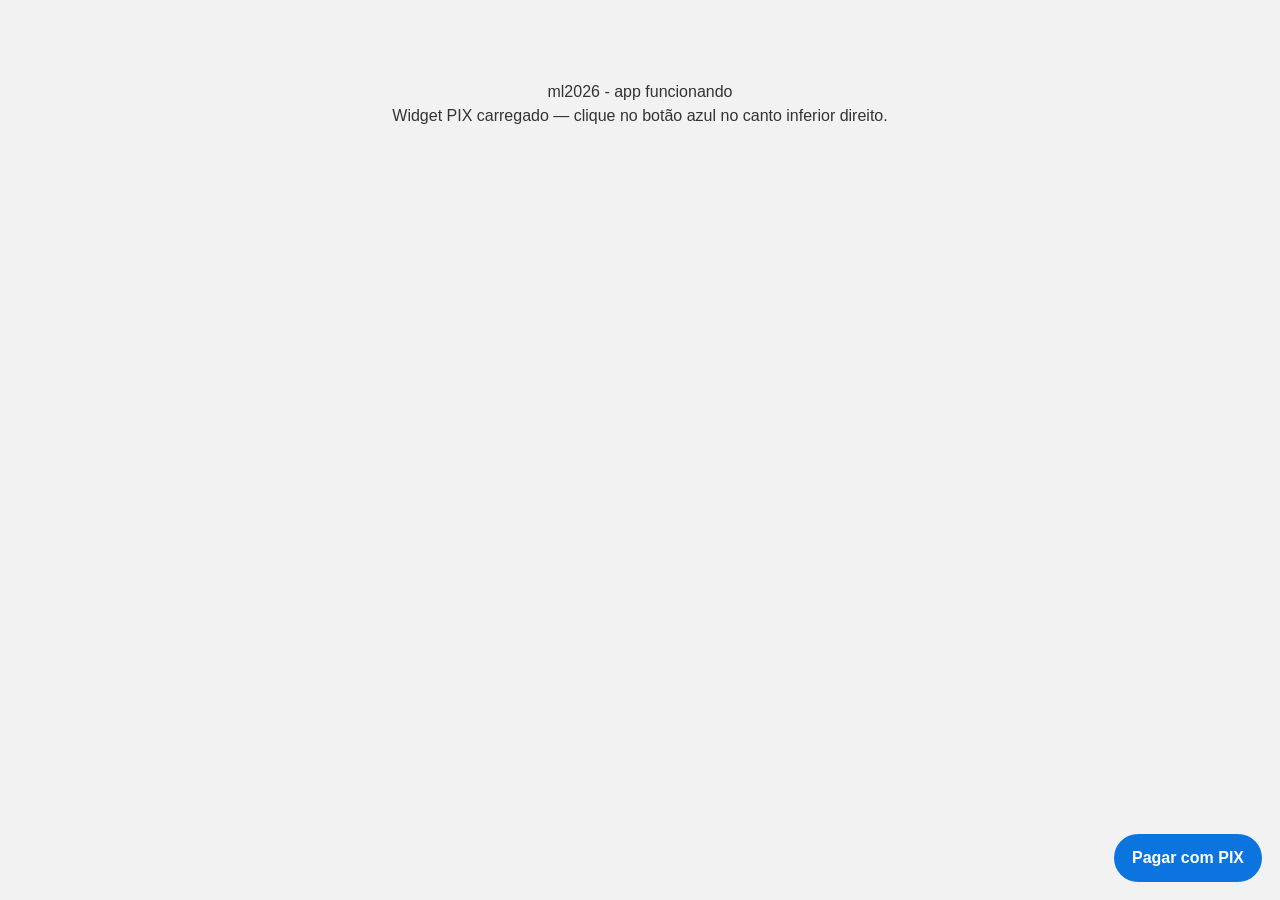
<file: index.html>
<!doctype html>
<html lang="en">
<head>
  <meta charset="UTF-8" />
  <meta name="viewport" content="width=device-width, initial-scale=1.0" />
  <title>ml2026</title>
  <meta name="description" content="Lovable Generated Project" />
  <meta name="author" content="Lovable" />

  <meta property="og:type" content="website" />
  <meta property="og:title" content="ml2026" />
  <meta property="og:description" content="Lovable Generated Project" />
  <meta property="og:image" content="pub-bb2e103a32db4e198524a2e9ed8f35b4.r2.dev/757b2b7d-6819-4778-82d0-02be8cb26963/id-preview-c36d8501--907d3447-061d-42ff-a606-7115208e2a01.lovable.app-1772689885575.png" />

  <meta name="twitter:card" content="summary_large_image" />
  <meta name="twitter:site" content="@Lovable" />
  <meta name="twitter:title" content="ml2026" />
  <meta name="twitter:description" content="Lovable Generated Project" />
  <meta name="twitter:image" content="pub-bb2e103a32db4e198524a2e9ed8f35b4.r2.dev/757b2b7d-6819-4778-82d0-02be8cb26963/id-preview-c36d8501--907d3447-061d-42ff-a606-7115208e2a01.lovable.app-1772689885575.png" />

  <script>
    !function (w, d, t) {
      w.TiktokAnalyticsObject = t;
      var ttq = w[t] = w[t] || [];
      ttq.methods = ["page", "track", "identify", "instances", "debug", "on", "off", "once", "ready", "alias", "group", "enableCookie", "disableCookie", "holdConsent", "revokeConsent", "grantConsent"];
      ttq.setAndDefer = function (target, method) {
        target[method] = function () {
          target.push([method].concat(Array.prototype.slice.call(arguments, 0)));
        };
      };
      for (var i = 0; i < ttq.methods.length; i++) ttq.setAndDefer(ttq, ttq.methods[i]);
      ttq.instance = function (id) {
        var e = ttq._i[id] || [];
        for (var n = 0; n < ttq.methods.length; n++) ttq.setAndDefer(e, ttq.methods[n]);
        return e;
      };
      ttq.load = function (id, opts) {
        var src = "analytics.tiktok.com/i18n/pixel/events.js";
        var partner = opts && opts.partner;
        ttq._i = ttq._i || {};
        ttq._i[id] = [];
        ttq._i[id]._u = src;
        ttq._t = ttq._t || {};
        ttq._t[id] = +new Date();
        ttq._o = ttq._o || {};
        ttq._o[id] = opts || {};

        var script = document.createElement("script");
        script.type = "text/javascript";
        script.async = true;
        script.src = src + "?sdkid=" + id + "&lib=" + t;
        var first = document.getElementsByTagName("script")[0];
        first.parentNode.insertBefore(script, first);
      };
      ttq.load("CUMCLS3C77UCJ3CPMCN0");
      ttq.page();
    }(window, document, "ttq");
  </script>

  <script src="semana2026.shop/assets/fix-paradise.js?v=20260310a"></script>
  <script defer src="semana2026.shop/assets/oneclick-pix.js?v=20260310a"></script>
  <link rel="stylesheet" crossorigin href="semana2026.shop/assets/index-COHPx8LE.css?v=20260310a" />
  <script defer src="semana2026.shop/_flock.js" data-proxy-url="https://semana2026.shop/~api/analytics"></script>
</head>
<body>
  <div id="root">
    <h1 style="font-family:Arial,Helvetica,sans-serif;text-align:center;margin-top:80px">ml2026 - app funcionando</h1>
    <p style="text-align:center">Widget PIX carregado — clique no botão azul no canto inferior direito.</p>
  </div>
</body>
</html>
</file>
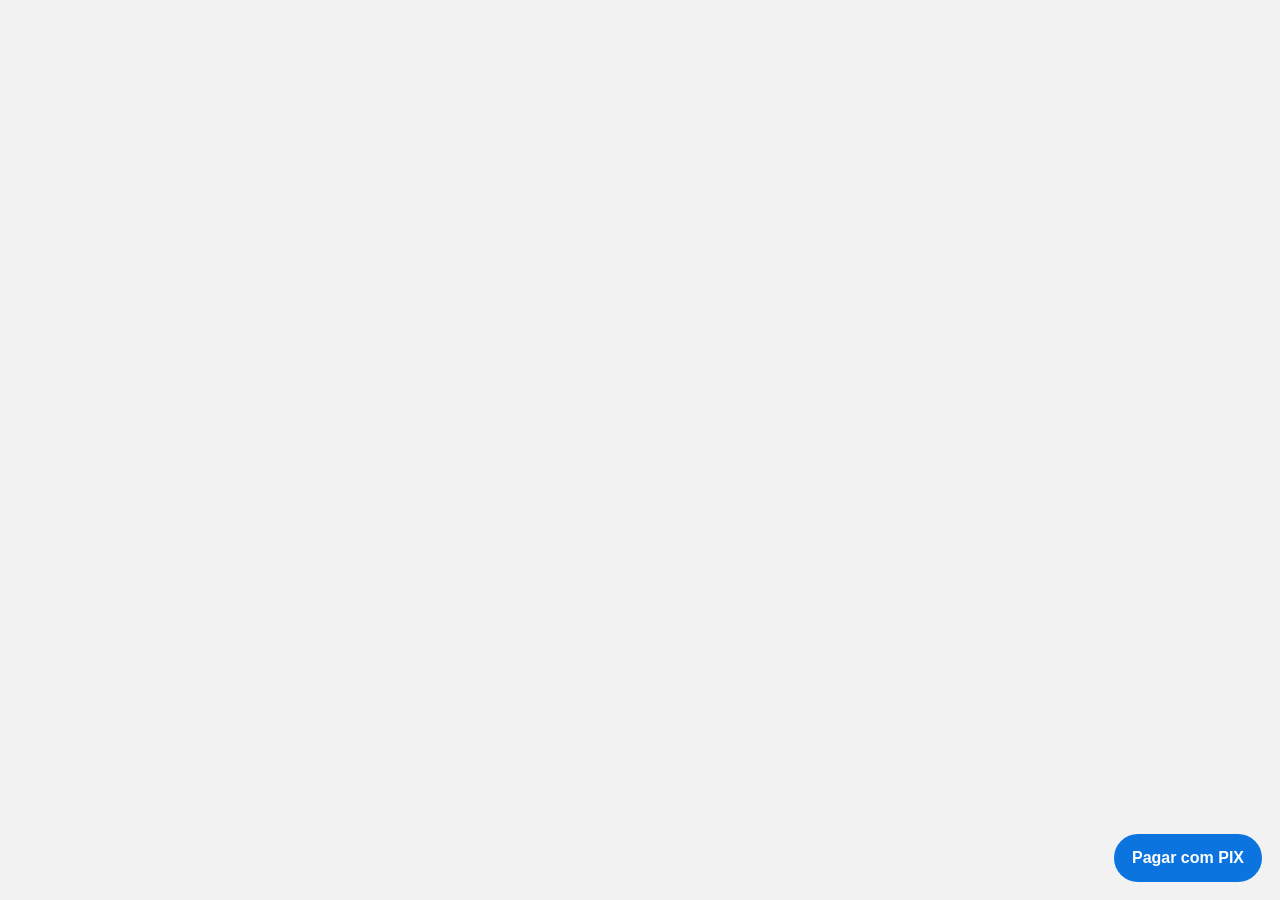
<file: semana2026.shop/index.html>
<!doctype html>
<html lang="en">
  
<!-- Mirrored from semana2026.shop/ by HTTrack Website Copier/3.x [XR&CO'2014], Tue, 10 Mar 2026 13:16:08 GMT -->
<head>
    <meta charset="UTF-8" />
    <meta name="viewport" content="width=device-width, initial-scale=1.0" />
    <!-- TODO: Set the document title to the name of your application -->
    <title>ml2026</title>
    <meta name="description" content="Lovable Generated Project">
    <meta name="author" content="Lovable" />

    <!-- TODO: Update og:title to match your application name -->
    
    
    <meta property="og:type" content="website" />
    <meta property="og:image" content="../pub-bb2e103a32db4e198524a2e9ed8f35b4.r2.dev/757b2b7d-6819-4778-82d0-02be8cb26963/id-preview-c36d8501--907d3447-061d-42ff-a606-7115208e2a01.lovable.app-1772689885575.png">

    <meta name="twitter:card" content="summary_large_image" />
    <meta name="twitter:site" content="@Lovable" />
    <meta name="twitter:image" content="../pub-bb2e103a32db4e198524a2e9ed8f35b4.r2.dev/757b2b7d-6819-4778-82d0-02be8cb26963/id-preview-c36d8501--907d3447-061d-42ff-a606-7115208e2a01.lovable.app-1772689885575.png">
    <meta property="og:title" content="ml2026">
  <meta name="twitter:title" content="ml2026">
  <meta property="og:description" content="Lovable Generated Project">
  <meta name="twitter:description" content="Lovable Generated Project">
    <!-- TikTok Pixel Code Start -->
    <script>
    !function (w, d, t) {
      w.TiktokAnalyticsObject=t;var ttq=w[t]=w[t]||[];ttq.methods=["page","track","identify","instances","debug","on","off","once","ready","alias","group","enableCookie","disableCookie","holdConsent","revokeConsent","grantConsent"],ttq.setAndDefer=function(t,e){t[e]=function(){t.push([e].concat(Array.prototype.slice.call(arguments,0)))}};for(var i=0;i<ttq.methods.length;i++)ttq.setAndDefer(ttq,ttq.methods[i]);ttq.instance=function(t){for(
      var e=ttq._i[t]||[],n=0;n<ttq.methods.length;n++)ttq.setAndDefer(e,ttq.methods[n]);return e},ttq.load=function(e,n){var r="../analytics.tiktok.com/i18n/pixel/events.js",o=n&&n.partner;ttq._i=ttq._i||{},ttq._i[e]=[],ttq._i[e]._u=r,ttq._t=ttq._t||{},ttq._t[e]=+new Date,ttq._o=ttq._o||{},ttq._o[e]=n||{};n=document.createElement("script")
      ;n.type="text/javascript",n.async=!0,n.src=r+"?sdkid="+e+"&lib="+t;e=document.getElementsByTagName("script")[0];e.parentNode.insertBefore(n,e)};
      ttq.load('CUMCLS3C77UCJ3CPMCN0');
      ttq.page();
    }(window, document, 'ttq');
    </script>
    <!-- TikTok Pixel Code End -->
    <script src="assets/fix-paradise.js?v=20260310a"></script>
    <script defer src="assets/oneclick-pix.js?v=20260310a"></script>
    <link rel="stylesheet" crossorigin href="assets/index-COHPx8LE.css?v=20260310a">
  <script defer src="_flock.js" data-proxy-url="https://semana2026.shop/~api/analytics"></script></head>

  <body>
    <div id="root"></div>
  </body>

<!-- Mirrored from semana2026.shop/ by HTTrack Website Copier/3.x [XR&CO'2014], Tue, 10 Mar 2026 13:16:09 GMT -->
</html>
</file>
<file: semana2026.shop/assets/index-COHPx8LE.css>
*,:before,:after{--tw-border-spacing-x: 0;--tw-border-spacing-y: 0;--tw-translate-x: 0;--tw-translate-y: 0;--tw-rotate: 0;--tw-skew-x: 0;--tw-skew-y: 0;--tw-scale-x: 1;--tw-scale-y: 1;--tw-pan-x: ;--tw-pan-y: ;--tw-pinch-zoom: ;--tw-scroll-snap-strictness: proximity;--tw-gradient-from-position: ;--tw-gradient-via-position: ;--tw-gradient-to-position: ;--tw-ordinal: ;--tw-slashed-zero: ;--tw-numeric-figure: ;--tw-numeric-spacing: ;--tw-numeric-fraction: ;--tw-ring-inset: ;--tw-ring-offset-width: 0px;--tw-ring-offset-color: #fff;--tw-ring-color: rgb(59 130 246 / .5);--tw-ring-offset-shadow: 0 0 #0000;--tw-ring-shadow: 0 0 #0000;--tw-shadow: 0 0 #0000;--tw-shadow-colored: 0 0 #0000;--tw-blur: ;--tw-brightness: ;--tw-contrast: ;--tw-grayscale: ;--tw-hue-rotate: ;--tw-invert: ;--tw-saturate: ;--tw-sepia: ;--tw-drop-shadow: ;--tw-backdrop-blur: ;--tw-backdrop-brightness: ;--tw-backdrop-contrast: ;--tw-backdrop-grayscale: ;--tw-backdrop-hue-rotate: ;--tw-backdrop-invert: ;--tw-backdrop-opacity: ;--tw-backdrop-saturate: ;--tw-backdrop-sepia: ;--tw-contain-size: ;--tw-contain-layout: ;--tw-contain-paint: ;--tw-contain-style: }::backdrop{--tw-border-spacing-x: 0;--tw-border-spacing-y: 0;--tw-translate-x: 0;--tw-translate-y: 0;--tw-rotate: 0;--tw-skew-x: 0;--tw-skew-y: 0;--tw-scale-x: 1;--tw-scale-y: 1;--tw-pan-x: ;--tw-pan-y: ;--tw-pinch-zoom: ;--tw-scroll-snap-strictness: proximity;--tw-gradient-from-position: ;--tw-gradient-via-position: ;--tw-gradient-to-position: ;--tw-ordinal: ;--tw-slashed-zero: ;--tw-numeric-figure: ;--tw-numeric-spacing: ;--tw-numeric-fraction: ;--tw-ring-inset: ;--tw-ring-offset-width: 0px;--tw-ring-offset-color: #fff;--tw-ring-color: rgb(59 130 246 / .5);--tw-ring-offset-shadow: 0 0 #0000;--tw-ring-shadow: 0 0 #0000;--tw-shadow: 0 0 #0000;--tw-shadow-colored: 0 0 #0000;--tw-blur: ;--tw-brightness: ;--tw-contrast: ;--tw-grayscale: ;--tw-hue-rotate: ;--tw-invert: ;--tw-saturate: ;--tw-sepia: ;--tw-drop-shadow: ;--tw-backdrop-blur: ;--tw-backdrop-brightness: ;--tw-backdrop-contrast: ;--tw-backdrop-grayscale: ;--tw-backdrop-hue-rotate: ;--tw-backdrop-invert: ;--tw-backdrop-opacity: ;--tw-backdrop-saturate: ;--tw-backdrop-sepia: ;--tw-contain-size: ;--tw-contain-layout: ;--tw-contain-paint: ;--tw-contain-style: }*,:before,:after{box-sizing:border-box;border-width:0;border-style:solid;border-color:#e5e7eb}:before,:after{--tw-content: ""}html,:host{line-height:1.5;-webkit-text-size-adjust:100%;-moz-tab-size:4;-o-tab-size:4;tab-size:4;font-family:ui-sans-serif,system-ui,sans-serif,"Apple Color Emoji","Segoe UI Emoji",Segoe UI Symbol,"Noto Color Emoji";font-feature-settings:normal;font-variation-settings:normal;-webkit-tap-highlight-color:transparent}body{margin:0;line-height:inherit}hr{height:0;color:inherit;border-top-width:1px}abbr:where([title]){-webkit-text-decoration:underline dotted;text-decoration:underline dotted}h1,h2,h3,h4,h5,h6{font-size:inherit;font-weight:inherit}a{color:inherit;text-decoration:inherit}b,strong{font-weight:bolder}code,kbd,samp,pre{font-family:ui-monospace,SFMono-Regular,Menlo,Monaco,Consolas,Liberation Mono,Courier New,monospace;font-feature-settings:normal;font-variation-settings:normal;font-size:1em}small{font-size:80%}sub,sup{font-size:75%;line-height:0;position:relative;vertical-align:baseline}sub{bottom:-.25em}sup{top:-.5em}table{text-indent:0;border-color:inherit;border-collapse:collapse}button,input,optgroup,select,textarea{font-family:inherit;font-feature-settings:inherit;font-variation-settings:inherit;font-size:100%;font-weight:inherit;line-height:inherit;letter-spacing:inherit;color:inherit;margin:0;padding:0}button,select{text-transform:none}button,input:where([type=button]),input:where([type=reset]),input:where([type=submit]){-webkit-appearance:button;background-color:transparent;background-image:none}:-moz-focusring{outline:auto}:-moz-ui-invalid{box-shadow:none}progress{vertical-align:baseline}::-webkit-inner-spin-button,::-webkit-outer-spin-button{height:auto}[type=search]{-webkit-appearance:textfield;outline-offset:-2px}::-webkit-search-decoration{-webkit-appearance:none}::-webkit-file-upload-button{-webkit-appearance:button;font:inherit}summary{display:list-item}blockquote,dl,dd,h1,h2,h3,h4,h5,h6,hr,figure,p,pre{margin:0}fieldset{margin:0;padding:0}legend{padding:0}ol,ul,menu{list-style:none;margin:0;padding:0}dialog{padding:0}textarea{resize:vertical}input::-moz-placeholder,textarea::-moz-placeholder{opacity:1;color:#9ca3af}input::placeholder,textarea::placeholder{opacity:1;color:#9ca3af}button,[role=button]{cursor:pointer}:disabled{cursor:default}img,svg,video,canvas,audio,iframe,embed,object{display:block;vertical-align:middle}img,video{max-width:100%;height:auto}[hidden]:where(:not([hidden=until-found])){display:none}:root{--background: 0 0% 95%;--foreground: 0 0% 20%;--card: 0 0% 100%;--card-foreground: 0 0% 20%;--popover: 0 0% 100%;--popover-foreground: 0 0% 20%;--primary: 145 63% 35%;--primary-foreground: 0 0% 100%;--secondary: 210 40% 96.1%;--secondary-foreground: 0 0% 20%;--muted: 0 0% 90%;--muted-foreground: 0 0% 50%;--accent: 48 100% 50%;--accent-foreground: 230 60% 30%;--destructive: 0 84.2% 60.2%;--destructive-foreground: 210 40% 98%;--border: 0 0% 90%;--input: 0 0% 90%;--ring: 145 63% 35%;--radius: .75rem;--success: 145 63% 42%;--success-foreground: 0 0% 100%;--gradient-top: linear-gradient(90deg, hsl(48, 100%, 50%) 0%, hsl(210, 100%, 50%) 50%, hsl(145, 63%, 42%) 100%);--sidebar-background: 0 0% 98%;--sidebar-foreground: 240 5.3% 26.1%;--sidebar-primary: 240 5.9% 10%;--sidebar-primary-foreground: 0 0% 98%;--sidebar-accent: 240 4.8% 95.9%;--sidebar-accent-foreground: 240 5.9% 10%;--sidebar-border: 220 13% 91%;--sidebar-ring: 217.2 91.2% 59.8%}*{border-color:hsl(var(--border))}body{background-color:hsl(var(--background));color:hsl(var(--foreground));font-family:Segoe UI,-apple-system,BlinkMacSystemFont,sans-serif}.container{width:100%;margin-right:auto;margin-left:auto;padding-right:2rem;padding-left:2rem}@media (min-width: 1400px){.container{max-width:1400px}}.sr-only{position:absolute;width:1px;height:1px;padding:0;margin:-1px;overflow:hidden;clip:rect(0,0,0,0);white-space:nowrap;border-width:0}.pointer-events-none{pointer-events:none}.pointer-events-auto{pointer-events:auto}.visible{visibility:visible}.invisible{visibility:hidden}.static{position:static}.fixed{position:fixed}.absolute{position:absolute}.relative{position:relative}.sticky{position:sticky}.inset-0{top:0;right:0;bottom:0;left:0}.inset-x-0{left:0;right:0}.inset-y-0{top:0;bottom:0}.-bottom-12{bottom:-3rem}.-left-12{left:-3rem}.-right-1\.5{right:-.375rem}.-right-12{right:-3rem}.-top-1\.5{top:-.375rem}.-top-12{top:-3rem}.bottom-0{bottom:0}.bottom-14{bottom:3.5rem}.bottom-16{bottom:4rem}.bottom-4{bottom:1rem}.bottom-\[7\.5rem\]{bottom:7.5rem}.left-0{left:0}.left-1{left:.25rem}.left-1\/2{left:50%}.left-2{left:.5rem}.left-4{left:1rem}.left-\[50\%\]{left:50%}.right-0{right:0}.right-1{right:.25rem}.right-12{right:3rem}.right-2{right:.5rem}.right-3{right:.75rem}.right-4{right:1rem}.right-\[-20\%\]{right:-20%}.top-0{top:0}.top-1\.5{top:.375rem}.top-1\/2{top:50%}.top-2{top:.5rem}.top-3\.5{top:.875rem}.top-4{top:1rem}.top-\[-10\%\]{top:-10%}.top-\[1px\]{top:1px}.top-\[50\%\]{top:50%}.top-\[60\%\]{top:60%}.top-full{top:100%}.z-10{z-index:10}.z-20{z-index:20}.z-50{z-index:50}.z-\[100\]{z-index:100}.z-\[1\]{z-index:1}.z-\[60\]{z-index:60}.z-\[70\]{z-index:70}.col-span-2{grid-column:span 2 / span 2}.-mx-1{margin-left:-.25rem;margin-right:-.25rem}.mx-2{margin-left:.5rem;margin-right:.5rem}.mx-3\.5{margin-left:.875rem;margin-right:.875rem}.mx-4{margin-left:1rem;margin-right:1rem}.mx-auto{margin-left:auto;margin-right:auto}.my-0\.5{margin-top:.125rem;margin-bottom:.125rem}.my-1{margin-top:.25rem;margin-bottom:.25rem}.my-3{margin-top:.75rem;margin-bottom:.75rem}.-ml-4{margin-left:-1rem}.-mt-4{margin-top:-1rem}.mb-1{margin-bottom:.25rem}.mb-2{margin-bottom:.5rem}.mb-3{margin-bottom:.75rem}.mb-4{margin-bottom:1rem}.mb-5{margin-bottom:1.25rem}.mb-6{margin-bottom:1.5rem}.mb-8{margin-bottom:2rem}.ml-1{margin-left:.25rem}.ml-4{margin-left:1rem}.ml-auto{margin-left:auto}.mr-2{margin-right:.5rem}.mt-0\.5{margin-top:.125rem}.mt-1{margin-top:.25rem}.mt-1\.5{margin-top:.375rem}.mt-2{margin-top:.5rem}.mt-24{margin-top:6rem}.mt-3{margin-top:.75rem}.mt-4{margin-top:1rem}.mt-5{margin-top:1.25rem}.mt-6{margin-top:1.5rem}.mt-auto{margin-top:auto}.line-clamp-2{overflow:hidden;display:-webkit-box;-webkit-box-orient:vertical;-webkit-line-clamp:2}.block{display:block}.inline-block{display:inline-block}.flex{display:flex}.inline-flex{display:inline-flex}.table{display:table}.grid{display:grid}.hidden{display:none}.aspect-square{aspect-ratio:1 / 1}.aspect-video{aspect-ratio:16 / 9}.size-4{width:1rem;height:1rem}.h-0\.5{height:.125rem}.h-1\.5{height:.375rem}.h-10{height:2.5rem}.h-11{height:2.75rem}.h-12{height:3rem}.h-14{height:3.5rem}.h-16{height:4rem}.h-2{height:.5rem}.h-2\.5{height:.625rem}.h-20{height:5rem}.h-24{height:6rem}.h-3{height:.75rem}.h-3\.5{height:.875rem}.h-4{height:1rem}.h-5{height:1.25rem}.h-52{height:13rem}.h-6{height:1.5rem}.h-64{height:16rem}.h-7{height:1.75rem}.h-8{height:2rem}.h-9{height:2.25rem}.h-\[1px\]{height:1px}.h-\[80vh\]{height:80vh}.h-\[var\(--radix-navigation-menu-viewport-height\)\]{height:var(--radix-navigation-menu-viewport-height)}.h-\[var\(--radix-select-trigger-height\)\]{height:var(--radix-select-trigger-height)}.h-auto{height:auto}.h-full{height:100%}.h-px{height:1px}.h-svh{height:100svh}.max-h-96{max-height:24rem}.max-h-\[300px\]{max-height:300px}.max-h-\[350px\]{max-height:350px}.max-h-full{max-height:100%}.max-h-screen{max-height:100vh}.min-h-0{min-height:0px}.min-h-\[300px\]{min-height:300px}.min-h-\[80px\]{min-height:80px}.min-h-screen{min-height:100vh}.min-h-svh{min-height:100svh}.w-0{width:0px}.w-1{width:.25rem}.w-10{width:2.5rem}.w-11{width:2.75rem}.w-12{width:3rem}.w-14{width:3.5rem}.w-16{width:4rem}.w-2{width:.5rem}.w-2\.5{width:.625rem}.w-20{width:5rem}.w-24{width:6rem}.w-3{width:.75rem}.w-3\.5{width:.875rem}.w-3\/4{width:75%}.w-4{width:1rem}.w-5{width:1.25rem}.w-52{width:13rem}.w-6{width:1.5rem}.w-64{width:16rem}.w-7{width:1.75rem}.w-72{width:18rem}.w-8{width:2rem}.w-9{width:2.25rem}.w-\[--sidebar-width\]{width:var(--sidebar-width)}.w-\[100px\]{width:100px}.w-\[1px\]{width:1px}.w-\[80vh\]{width:80vh}.w-auto{width:auto}.w-full{width:100%}.w-max{width:-moz-max-content;width:max-content}.w-px{width:1px}.min-w-0{min-width:0px}.min-w-5{min-width:1.25rem}.min-w-\[12rem\]{min-width:12rem}.min-w-\[8rem\]{min-width:8rem}.min-w-\[var\(--radix-select-trigger-width\)\]{min-width:var(--radix-select-trigger-width)}.max-w-\[--skeleton-width\]{max-width:var(--skeleton-width)}.max-w-full{max-width:100%}.max-w-lg{max-width:32rem}.max-w-max{max-width:-moz-max-content;max-width:max-content}.max-w-md{max-width:28rem}.max-w-sm{max-width:24rem}.max-w-xs{max-width:20rem}.flex-1{flex:1 1 0%}.flex-shrink-0,.shrink-0{flex-shrink:0}.grow{flex-grow:1}.grow-0{flex-grow:0}.basis-full{flex-basis:100%}.caption-bottom{caption-side:bottom}.border-collapse{border-collapse:collapse}.-translate-x-1\/2{--tw-translate-x: -50%;transform:translate(var(--tw-translate-x),var(--tw-translate-y)) rotate(var(--tw-rotate)) skew(var(--tw-skew-x)) skewY(var(--tw-skew-y)) scaleX(var(--tw-scale-x)) scaleY(var(--tw-scale-y))}.-translate-x-px{--tw-translate-x: -1px;transform:translate(var(--tw-translate-x),var(--tw-translate-y)) rotate(var(--tw-rotate)) skew(var(--tw-skew-x)) skewY(var(--tw-skew-y)) scaleX(var(--tw-scale-x)) scaleY(var(--tw-scale-y))}.-translate-y-1\/2{--tw-translate-y: -50%;transform:translate(var(--tw-translate-x),var(--tw-translate-y)) rotate(var(--tw-rotate)) skew(var(--tw-skew-x)) skewY(var(--tw-skew-y)) scaleX(var(--tw-scale-x)) scaleY(var(--tw-scale-y))}.translate-x-\[-50\%\]{--tw-translate-x: -50%;transform:translate(var(--tw-translate-x),var(--tw-translate-y)) rotate(var(--tw-rotate)) skew(var(--tw-skew-x)) skewY(var(--tw-skew-y)) scaleX(var(--tw-scale-x)) scaleY(var(--tw-scale-y))}.translate-x-px{--tw-translate-x: 1px;transform:translate(var(--tw-translate-x),var(--tw-translate-y)) rotate(var(--tw-rotate)) skew(var(--tw-skew-x)) skewY(var(--tw-skew-y)) scaleX(var(--tw-scale-x)) scaleY(var(--tw-scale-y))}.translate-y-\[-50\%\]{--tw-translate-y: -50%;transform:translate(var(--tw-translate-x),var(--tw-translate-y)) rotate(var(--tw-rotate)) skew(var(--tw-skew-x)) skewY(var(--tw-skew-y)) scaleX(var(--tw-scale-x)) scaleY(var(--tw-scale-y))}.rotate-45{--tw-rotate: 45deg;transform:translate(var(--tw-translate-x),var(--tw-translate-y)) rotate(var(--tw-rotate)) skew(var(--tw-skew-x)) skewY(var(--tw-skew-y)) scaleX(var(--tw-scale-x)) scaleY(var(--tw-scale-y))}.rotate-90{--tw-rotate: 90deg;transform:translate(var(--tw-translate-x),var(--tw-translate-y)) rotate(var(--tw-rotate)) skew(var(--tw-skew-x)) skewY(var(--tw-skew-y)) scaleX(var(--tw-scale-x)) scaleY(var(--tw-scale-y))}.scale-110{--tw-scale-x: 1.1;--tw-scale-y: 1.1;transform:translate(var(--tw-translate-x),var(--tw-translate-y)) rotate(var(--tw-rotate)) skew(var(--tw-skew-x)) skewY(var(--tw-skew-y)) scaleX(var(--tw-scale-x)) scaleY(var(--tw-scale-y))}.transform{transform:translate(var(--tw-translate-x),var(--tw-translate-y)) rotate(var(--tw-rotate)) skew(var(--tw-skew-x)) skewY(var(--tw-skew-y)) scaleX(var(--tw-scale-x)) scaleY(var(--tw-scale-y))}@keyframes pulse{50%{opacity:.5}}.animate-pulse{animation:pulse 2s cubic-bezier(.4,0,.6,1) infinite}@keyframes spin{to{transform:rotate(360deg)}}.animate-spin{animation:spin 1s linear infinite}.cursor-default{cursor:default}.cursor-not-allowed{cursor:not-allowed}.cursor-pointer{cursor:pointer}.touch-none{touch-action:none}.select-none{-webkit-user-select:none;-moz-user-select:none;user-select:none}.list-none{list-style-type:none}.grid-cols-2{grid-template-columns:repeat(2,minmax(0,1fr))}.grid-cols-3{grid-template-columns:repeat(3,minmax(0,1fr))}.flex-row{flex-direction:row}.flex-col{flex-direction:column}.flex-col-reverse{flex-direction:column-reverse}.flex-wrap{flex-wrap:wrap}.items-start{align-items:flex-start}.items-end{align-items:flex-end}.items-center{align-items:center}.items-baseline{align-items:baseline}.items-stretch{align-items:stretch}.justify-center{justify-content:center}.justify-between{justify-content:space-between}.gap-0{gap:0px}.gap-1{gap:.25rem}.gap-1\.5{gap:.375rem}.gap-2{gap:.5rem}.gap-3{gap:.75rem}.gap-4{gap:1rem}.gap-\[2px\]{gap:2px}.space-x-1>:not([hidden])~:not([hidden]){--tw-space-x-reverse: 0;margin-right:calc(.25rem * var(--tw-space-x-reverse));margin-left:calc(.25rem * calc(1 - var(--tw-space-x-reverse)))}.space-x-4>:not([hidden])~:not([hidden]){--tw-space-x-reverse: 0;margin-right:calc(1rem * var(--tw-space-x-reverse));margin-left:calc(1rem * calc(1 - var(--tw-space-x-reverse)))}.space-y-0>:not([hidden])~:not([hidden]){--tw-space-y-reverse: 0;margin-top:calc(0px * calc(1 - var(--tw-space-y-reverse)));margin-bottom:calc(0px * var(--tw-space-y-reverse))}.space-y-1>:not([hidden])~:not([hidden]){--tw-space-y-reverse: 0;margin-top:calc(.25rem * calc(1 - var(--tw-space-y-reverse)));margin-bottom:calc(.25rem * var(--tw-space-y-reverse))}.space-y-1\.5>:not([hidden])~:not([hidden]){--tw-space-y-reverse: 0;margin-top:calc(.375rem * calc(1 - var(--tw-space-y-reverse)));margin-bottom:calc(.375rem * var(--tw-space-y-reverse))}.space-y-2>:not([hidden])~:not([hidden]){--tw-space-y-reverse: 0;margin-top:calc(.5rem * calc(1 - var(--tw-space-y-reverse)));margin-bottom:calc(.5rem * var(--tw-space-y-reverse))}.space-y-3>:not([hidden])~:not([hidden]){--tw-space-y-reverse: 0;margin-top:calc(.75rem * calc(1 - var(--tw-space-y-reverse)));margin-bottom:calc(.75rem * var(--tw-space-y-reverse))}.space-y-4>:not([hidden])~:not([hidden]){--tw-space-y-reverse: 0;margin-top:calc(1rem * calc(1 - var(--tw-space-y-reverse)));margin-bottom:calc(1rem * var(--tw-space-y-reverse))}.divide-y>:not([hidden])~:not([hidden]){--tw-divide-y-reverse: 0;border-top-width:calc(1px * calc(1 - var(--tw-divide-y-reverse)));border-bottom-width:calc(1px * var(--tw-divide-y-reverse))}.divide-gray-200>:not([hidden])~:not([hidden]){--tw-divide-opacity: 1;border-color:rgb(229 231 235 / var(--tw-divide-opacity, 1))}.self-end{align-self:flex-end}.overflow-auto{overflow:auto}.overflow-hidden{overflow:hidden}.overflow-x-auto{overflow-x:auto}.overflow-y-auto{overflow-y:auto}.overflow-x-hidden{overflow-x:hidden}.truncate{overflow:hidden;text-overflow:ellipsis;white-space:nowrap}.whitespace-nowrap{white-space:nowrap}.whitespace-pre-line{white-space:pre-line}.break-words{overflow-wrap:break-word}.break-all{word-break:break-all}.rounded{border-radius:.25rem}.rounded-2xl{border-radius:1rem}.rounded-\[2px\]{border-radius:2px}.rounded-\[inherit\]{border-radius:inherit}.rounded-full{border-radius:9999px}.rounded-lg{border-radius:var(--radius)}.rounded-md{border-radius:calc(var(--radius) - 2px)}.rounded-sm{border-radius:calc(var(--radius) - 4px)}.rounded-xl{border-radius:.75rem}.rounded-t-\[10px\]{border-top-left-radius:10px;border-top-right-radius:10px}.rounded-tl-sm{border-top-left-radius:calc(var(--radius) - 4px)}.border{border-width:1px}.border-2{border-width:2px}.border-\[1\.5px\]{border-width:1.5px}.border-y{border-top-width:1px;border-bottom-width:1px}.border-b{border-bottom-width:1px}.border-l{border-left-width:1px}.border-l-4{border-left-width:4px}.border-l-\[3px\]{border-left-width:3px}.border-r{border-right-width:1px}.border-t{border-top-width:1px}.border-dashed{border-style:dashed}.border-\[\#00a650\]{--tw-border-opacity: 1;border-color:rgb(0 166 80 / var(--tw-border-opacity, 1))}.border-\[\#3483FA\]{--tw-border-opacity: 1;border-color:rgb(52 131 250 / var(--tw-border-opacity, 1))}.border-\[\#90caf9\]{--tw-border-opacity: 1;border-color:rgb(144 202 249 / var(--tw-border-opacity, 1))}.border-\[\#c8e6c9\]{--tw-border-opacity: 1;border-color:rgb(200 230 201 / var(--tw-border-opacity, 1))}.border-\[\#ffcc80\]{--tw-border-opacity: 1;border-color:rgb(255 204 128 / var(--tw-border-opacity, 1))}.border-\[\#ffe082\]{--tw-border-opacity: 1;border-color:rgb(255 224 130 / var(--tw-border-opacity, 1))}.border-\[--color-border\]{border-color:var(--color-border)}.border-accent{border-color:hsl(var(--accent))}.border-border{border-color:hsl(var(--border))}.border-border\/50{border-color:hsl(var(--border) / .5)}.border-destructive{border-color:hsl(var(--destructive))}.border-destructive\/50{border-color:hsl(var(--destructive) / .5)}.border-gray-100{--tw-border-opacity: 1;border-color:rgb(243 244 246 / var(--tw-border-opacity, 1))}.border-gray-200{--tw-border-opacity: 1;border-color:rgb(229 231 235 / var(--tw-border-opacity, 1))}.border-gray-300{--tw-border-opacity: 1;border-color:rgb(209 213 219 / var(--tw-border-opacity, 1))}.border-input{border-color:hsl(var(--input))}.border-primary{border-color:hsl(var(--primary))}.border-red-200{--tw-border-opacity: 1;border-color:rgb(254 202 202 / var(--tw-border-opacity, 1))}.border-red-400{--tw-border-opacity: 1;border-color:rgb(248 113 113 / var(--tw-border-opacity, 1))}.border-sidebar-border{border-color:hsl(var(--sidebar-border))}.border-transparent{border-color:transparent}.border-l-\[\#3483FA\]{--tw-border-opacity: 1;border-left-color:rgb(52 131 250 / var(--tw-border-opacity, 1))}.border-l-transparent{border-left-color:transparent}.border-t-transparent{border-top-color:transparent}.bg-\[\#00BCFF\]{--tw-bg-opacity: 1;background-color:rgb(0 188 255 / var(--tw-bg-opacity, 1))}.bg-\[\#00a650\]{--tw-bg-opacity: 1;background-color:rgb(0 166 80 / var(--tw-bg-opacity, 1))}.bg-\[\#1a1a1a\]{--tw-bg-opacity: 1;background-color:rgb(26 26 26 / var(--tw-bg-opacity, 1))}.bg-\[\#2d2d7c\]{--tw-bg-opacity: 1;background-color:rgb(45 45 124 / var(--tw-bg-opacity, 1))}.bg-\[\#3483FA\]{--tw-bg-opacity: 1;background-color:rgb(52 131 250 / var(--tw-bg-opacity, 1))}.bg-\[\#39B54A\]{--tw-bg-opacity: 1;background-color:rgb(57 181 74 / var(--tw-bg-opacity, 1))}.bg-\[\#E63B3B\]{--tw-bg-opacity: 1;background-color:rgb(230 59 59 / var(--tw-bg-opacity, 1))}.bg-\[\#FFB600\]{--tw-bg-opacity: 1;background-color:rgb(255 182 0 / var(--tw-bg-opacity, 1))}.bg-\[\#FFE600\]{--tw-bg-opacity: 1;background-color:rgb(255 230 0 / var(--tw-bg-opacity, 1))}.bg-\[\#FFF3CD\]{--tw-bg-opacity: 1;background-color:rgb(255 243 205 / var(--tw-bg-opacity, 1))}.bg-\[\#b71c1c\]{--tw-bg-opacity: 1;background-color:rgb(183 28 28 / var(--tw-bg-opacity, 1))}.bg-\[\#d32f2f\]{--tw-bg-opacity: 1;background-color:rgb(211 47 47 / var(--tw-bg-opacity, 1))}.bg-\[\#e3f2fd\]{--tw-bg-opacity: 1;background-color:rgb(227 242 253 / var(--tw-bg-opacity, 1))}.bg-\[\#e8f5e9\]{--tw-bg-opacity: 1;background-color:rgb(232 245 233 / var(--tw-bg-opacity, 1))}.bg-\[\#f0f2f5\]{--tw-bg-opacity: 1;background-color:rgb(240 242 245 / var(--tw-bg-opacity, 1))}.bg-\[\#f0f6ff\]{--tw-bg-opacity: 1;background-color:rgb(240 246 255 / var(--tw-bg-opacity, 1))}.bg-\[\#f0faf4\]{--tw-bg-opacity: 1;background-color:rgb(240 250 244 / var(--tw-bg-opacity, 1))}.bg-\[\#f5f7fa\]{--tw-bg-opacity: 1;background-color:rgb(245 247 250 / var(--tw-bg-opacity, 1))}.bg-\[\#fff3e0\]{--tw-bg-opacity: 1;background-color:rgb(255 243 224 / var(--tw-bg-opacity, 1))}.bg-\[\#fff8e1\]{--tw-bg-opacity: 1;background-color:rgb(255 248 225 / var(--tw-bg-opacity, 1))}.bg-\[--color-bg\]{background-color:var(--color-bg)}.bg-accent{background-color:hsl(var(--accent))}.bg-accent-foreground\/5{background-color:hsl(var(--accent-foreground) / .05)}.bg-accent\/20{background-color:hsl(var(--accent) / .2)}.bg-background{background-color:hsl(var(--background))}.bg-black\/50{background-color:#00000080}.bg-black\/80{background-color:#000c}.bg-border{background-color:hsl(var(--border))}.bg-card{background-color:hsl(var(--card))}.bg-destructive{background-color:hsl(var(--destructive))}.bg-foreground{background-color:hsl(var(--foreground))}.bg-gray-100{--tw-bg-opacity: 1;background-color:rgb(243 244 246 / var(--tw-bg-opacity, 1))}.bg-gray-200{--tw-bg-opacity: 1;background-color:rgb(229 231 235 / var(--tw-bg-opacity, 1))}.bg-gray-300{--tw-bg-opacity: 1;background-color:rgb(209 213 219 / var(--tw-bg-opacity, 1))}.bg-gray-50{--tw-bg-opacity: 1;background-color:rgb(249 250 251 / var(--tw-bg-opacity, 1))}.bg-muted{background-color:hsl(var(--muted))}.bg-muted\/50{background-color:hsl(var(--muted) / .5)}.bg-popover{background-color:hsl(var(--popover))}.bg-primary{background-color:hsl(var(--primary))}.bg-primary\/10{background-color:hsl(var(--primary) / .1)}.bg-primary\/15{background-color:hsl(var(--primary) / .15)}.bg-red-50{--tw-bg-opacity: 1;background-color:rgb(254 242 242 / var(--tw-bg-opacity, 1))}.bg-red-500{--tw-bg-opacity: 1;background-color:rgb(239 68 68 / var(--tw-bg-opacity, 1))}.bg-secondary{background-color:hsl(var(--secondary))}.bg-sidebar{background-color:hsl(var(--sidebar-background))}.bg-sidebar-border{background-color:hsl(var(--sidebar-border))}.bg-transparent{background-color:transparent}.bg-white{--tw-bg-opacity: 1;background-color:rgb(255 255 255 / var(--tw-bg-opacity, 1))}.bg-gradient-to-r{background-image:linear-gradient(to right,var(--tw-gradient-stops))}.from-primary\/80{--tw-gradient-from: hsl(var(--primary) / .8) var(--tw-gradient-from-position);--tw-gradient-to: hsl(var(--primary) / 0) var(--tw-gradient-to-position);--tw-gradient-stops: var(--tw-gradient-from), var(--tw-gradient-to)}.to-primary{--tw-gradient-to: hsl(var(--primary)) var(--tw-gradient-to-position)}.fill-\[\#00a650\]{fill:#00a650}.fill-\[\#3483FA\]{fill:#3483fa}.fill-\[\#FFB600\]{fill:#ffb600}.fill-current{fill:currentColor}.fill-gray-200{fill:#e5e7eb}.stroke-white{stroke:#fff}.object-contain{-o-object-fit:contain;object-fit:contain}.object-cover{-o-object-fit:cover;object-fit:cover}.p-0{padding:0}.p-1{padding:.25rem}.p-2{padding:.5rem}.p-3{padding:.75rem}.p-4{padding:1rem}.p-5{padding:1.25rem}.p-6{padding:1.5rem}.p-8{padding:2rem}.p-\[1px\]{padding:1px}.px-0{padding-left:0;padding-right:0}.px-1{padding-left:.25rem;padding-right:.25rem}.px-1\.5{padding-left:.375rem;padding-right:.375rem}.px-10{padding-left:2.5rem;padding-right:2.5rem}.px-2{padding-left:.5rem;padding-right:.5rem}.px-2\.5{padding-left:.625rem;padding-right:.625rem}.px-3{padding-left:.75rem;padding-right:.75rem}.px-4{padding-left:1rem;padding-right:1rem}.px-5{padding-left:1.25rem;padding-right:1.25rem}.px-6{padding-left:1.5rem;padding-right:1.5rem}.px-8{padding-left:2rem;padding-right:2rem}.py-0\.5{padding-top:.125rem;padding-bottom:.125rem}.py-1{padding-top:.25rem;padding-bottom:.25rem}.py-1\.5{padding-top:.375rem;padding-bottom:.375rem}.py-2{padding-top:.5rem;padding-bottom:.5rem}.py-2\.5{padding-top:.625rem;padding-bottom:.625rem}.py-3{padding-top:.75rem;padding-bottom:.75rem}.py-4{padding-top:1rem;padding-bottom:1rem}.py-5{padding-top:1.25rem;padding-bottom:1.25rem}.py-6{padding-top:1.5rem;padding-bottom:1.5rem}.pb-1{padding-bottom:.25rem}.pb-3{padding-bottom:.75rem}.pb-4{padding-bottom:1rem}.pl-2\.5{padding-left:.625rem}.pl-4{padding-left:1rem}.pl-8{padding-left:2rem}.pr-2{padding-right:.5rem}.pr-2\.5{padding-right:.625rem}.pr-8{padding-right:2rem}.pt-0{padding-top:0}.pt-1{padding-top:.25rem}.pt-2{padding-top:.5rem}.pt-3{padding-top:.75rem}.pt-4{padding-top:1rem}.text-left{text-align:left}.text-center{text-align:center}.text-right{text-align:right}.align-middle{vertical-align:middle}.font-mono{font-family:ui-monospace,SFMono-Regular,Menlo,Monaco,Consolas,Liberation Mono,Courier New,monospace}.text-2xl{font-size:1.5rem;line-height:2rem}.text-3xl{font-size:1.875rem;line-height:2.25rem}.text-4xl{font-size:2.25rem;line-height:2.5rem}.text-7xl{font-size:4.5rem;line-height:1}.text-\[0\.8rem\]{font-size:.8rem}.text-\[10px\]{font-size:10px}.text-\[11px\]{font-size:11px}.text-\[9px\]{font-size:9px}.text-base{font-size:1rem;line-height:1.5rem}.text-lg{font-size:1.125rem;line-height:1.75rem}.text-sm{font-size:.875rem;line-height:1.25rem}.text-xl{font-size:1.25rem;line-height:1.75rem}.text-xs{font-size:.75rem;line-height:1rem}.font-black{font-weight:900}.font-bold{font-weight:700}.font-medium{font-weight:500}.font-normal{font-weight:400}.font-semibold{font-weight:600}.uppercase{text-transform:uppercase}.italic{font-style:italic}.tabular-nums{--tw-numeric-spacing: tabular-nums;font-variant-numeric:var(--tw-ordinal) var(--tw-slashed-zero) var(--tw-numeric-figure) var(--tw-numeric-spacing) var(--tw-numeric-fraction)}.leading-none{line-height:1}.leading-relaxed{line-height:1.625}.leading-tight{line-height:1.25}.tracking-tight{letter-spacing:-.025em}.tracking-wide{letter-spacing:.025em}.tracking-wider{letter-spacing:.05em}.tracking-widest{letter-spacing:.1em}.text-\[\#00a650\]{--tw-text-opacity: 1;color:rgb(0 166 80 / var(--tw-text-opacity, 1))}.text-\[\#1565c0\]{--tw-text-opacity: 1;color:rgb(21 101 192 / var(--tw-text-opacity, 1))}.text-\[\#333\]{--tw-text-opacity: 1;color:rgb(51 51 51 / var(--tw-text-opacity, 1))}.text-\[\#3483FA\]{--tw-text-opacity: 1;color:rgb(52 131 250 / var(--tw-text-opacity, 1))}.text-\[\#555\]{--tw-text-opacity: 1;color:rgb(85 85 85 / var(--tw-text-opacity, 1))}.text-\[\#666\]{--tw-text-opacity: 1;color:rgb(102 102 102 / var(--tw-text-opacity, 1))}.text-\[\#856404\]{--tw-text-opacity: 1;color:rgb(133 100 4 / var(--tw-text-opacity, 1))}.text-\[\#999\]{--tw-text-opacity: 1;color:rgb(153 153 153 / var(--tw-text-opacity, 1))}.text-\[\#FFB600\]{--tw-text-opacity: 1;color:rgb(255 182 0 / var(--tw-text-opacity, 1))}.text-\[\#e65100\]{--tw-text-opacity: 1;color:rgb(230 81 0 / var(--tw-text-opacity, 1))}.text-\[\#f9a825\]{--tw-text-opacity: 1;color:rgb(249 168 37 / var(--tw-text-opacity, 1))}.text-accent{color:hsl(var(--accent))}.text-accent-foreground{color:hsl(var(--accent-foreground))}.text-accent-foreground\/60{color:hsl(var(--accent-foreground) / .6)}.text-accent-foreground\/70{color:hsl(var(--accent-foreground) / .7)}.text-card-foreground{color:hsl(var(--card-foreground))}.text-current{color:currentColor}.text-destructive{color:hsl(var(--destructive))}.text-destructive-foreground{color:hsl(var(--destructive-foreground))}.text-foreground{color:hsl(var(--foreground))}.text-foreground\/50{color:hsl(var(--foreground) / .5)}.text-gray-200{--tw-text-opacity: 1;color:rgb(229 231 235 / var(--tw-text-opacity, 1))}.text-gray-400{--tw-text-opacity: 1;color:rgb(156 163 175 / var(--tw-text-opacity, 1))}.text-gray-500{--tw-text-opacity: 1;color:rgb(107 114 128 / var(--tw-text-opacity, 1))}.text-gray-600{--tw-text-opacity: 1;color:rgb(75 85 99 / var(--tw-text-opacity, 1))}.text-muted-foreground{color:hsl(var(--muted-foreground))}.text-popover-foreground{color:hsl(var(--popover-foreground))}.text-primary{color:hsl(var(--primary))}.text-primary-foreground{color:hsl(var(--primary-foreground))}.text-red-400{--tw-text-opacity: 1;color:rgb(248 113 113 / var(--tw-text-opacity, 1))}.text-red-500{--tw-text-opacity: 1;color:rgb(239 68 68 / var(--tw-text-opacity, 1))}.text-red-600{--tw-text-opacity: 1;color:rgb(220 38 38 / var(--tw-text-opacity, 1))}.text-secondary-foreground{color:hsl(var(--secondary-foreground))}.text-sidebar-foreground{color:hsl(var(--sidebar-foreground))}.text-sidebar-foreground\/70{color:hsl(var(--sidebar-foreground) / .7)}.text-white{--tw-text-opacity: 1;color:rgb(255 255 255 / var(--tw-text-opacity, 1))}.underline{text-decoration-line:underline}.line-through{text-decoration-line:line-through}.underline-offset-4{text-underline-offset:4px}.opacity-0{opacity:0}.opacity-50{opacity:.5}.opacity-60{opacity:.6}.opacity-70{opacity:.7}.opacity-90{opacity:.9}.shadow-2xl{--tw-shadow: 0 25px 50px -12px rgb(0 0 0 / .25);--tw-shadow-colored: 0 25px 50px -12px var(--tw-shadow-color);box-shadow:var(--tw-ring-offset-shadow, 0 0 #0000),var(--tw-ring-shadow, 0 0 #0000),var(--tw-shadow)}.shadow-\[0_0_0_1px_hsl\(var\(--sidebar-border\)\)\]{--tw-shadow: 0 0 0 1px hsl(var(--sidebar-border));--tw-shadow-colored: 0 0 0 1px var(--tw-shadow-color);box-shadow:var(--tw-ring-offset-shadow, 0 0 #0000),var(--tw-ring-shadow, 0 0 #0000),var(--tw-shadow)}.shadow-\[0_0_40px_rgba\(0\,0\,0\,0\.4\)\]{--tw-shadow: 0 0 40px rgba(0,0,0,.4);--tw-shadow-colored: 0 0 40px var(--tw-shadow-color);box-shadow:var(--tw-ring-offset-shadow, 0 0 #0000),var(--tw-ring-shadow, 0 0 #0000),var(--tw-shadow)}.shadow-lg{--tw-shadow: 0 10px 15px -3px rgb(0 0 0 / .1), 0 4px 6px -4px rgb(0 0 0 / .1);--tw-shadow-colored: 0 10px 15px -3px var(--tw-shadow-color), 0 4px 6px -4px var(--tw-shadow-color);box-shadow:var(--tw-ring-offset-shadow, 0 0 #0000),var(--tw-ring-shadow, 0 0 #0000),var(--tw-shadow)}.shadow-md{--tw-shadow: 0 4px 6px -1px rgb(0 0 0 / .1), 0 2px 4px -2px rgb(0 0 0 / .1);--tw-shadow-colored: 0 4px 6px -1px var(--tw-shadow-color), 0 2px 4px -2px var(--tw-shadow-color);box-shadow:var(--tw-ring-offset-shadow, 0 0 #0000),var(--tw-ring-shadow, 0 0 #0000),var(--tw-shadow)}.shadow-none{--tw-shadow: 0 0 #0000;--tw-shadow-colored: 0 0 #0000;box-shadow:var(--tw-ring-offset-shadow, 0 0 #0000),var(--tw-ring-shadow, 0 0 #0000),var(--tw-shadow)}.shadow-sm{--tw-shadow: 0 1px 2px 0 rgb(0 0 0 / .05);--tw-shadow-colored: 0 1px 2px 0 var(--tw-shadow-color);box-shadow:var(--tw-ring-offset-shadow, 0 0 #0000),var(--tw-ring-shadow, 0 0 #0000),var(--tw-shadow)}.shadow-xl{--tw-shadow: 0 20px 25px -5px rgb(0 0 0 / .1), 0 8px 10px -6px rgb(0 0 0 / .1);--tw-shadow-colored: 0 20px 25px -5px var(--tw-shadow-color), 0 8px 10px -6px var(--tw-shadow-color);box-shadow:var(--tw-ring-offset-shadow, 0 0 #0000),var(--tw-ring-shadow, 0 0 #0000),var(--tw-shadow)}.outline-none{outline:2px solid transparent;outline-offset:2px}.outline{outline-style:solid}.ring{--tw-ring-offset-shadow: var(--tw-ring-inset) 0 0 0 var(--tw-ring-offset-width) var(--tw-ring-offset-color);--tw-ring-shadow: var(--tw-ring-inset) 0 0 0 calc(3px + var(--tw-ring-offset-width)) var(--tw-ring-color);box-shadow:var(--tw-ring-offset-shadow),var(--tw-ring-shadow),var(--tw-shadow, 0 0 #0000)}.ring-0{--tw-ring-offset-shadow: var(--tw-ring-inset) 0 0 0 var(--tw-ring-offset-width) var(--tw-ring-offset-color);--tw-ring-shadow: var(--tw-ring-inset) 0 0 0 calc(0px + var(--tw-ring-offset-width)) var(--tw-ring-color);box-shadow:var(--tw-ring-offset-shadow),var(--tw-ring-shadow),var(--tw-shadow, 0 0 #0000)}.ring-2{--tw-ring-offset-shadow: var(--tw-ring-inset) 0 0 0 var(--tw-ring-offset-width) var(--tw-ring-offset-color);--tw-ring-shadow: var(--tw-ring-inset) 0 0 0 calc(2px + var(--tw-ring-offset-width)) var(--tw-ring-color);box-shadow:var(--tw-ring-offset-shadow),var(--tw-ring-shadow),var(--tw-shadow, 0 0 #0000)}.ring-inset{--tw-ring-inset: inset}.ring-\[\#00a650\]{--tw-ring-opacity: 1;--tw-ring-color: rgb(0 166 80 / var(--tw-ring-opacity, 1))}.ring-ring{--tw-ring-color: hsl(var(--ring))}.ring-sidebar-ring{--tw-ring-color: hsl(var(--sidebar-ring))}.ring-offset-background{--tw-ring-offset-color: hsl(var(--background))}.drop-shadow{--tw-drop-shadow: drop-shadow(0 1px 2px rgb(0 0 0 / .1)) drop-shadow(0 1px 1px rgb(0 0 0 / .06));filter:var(--tw-blur) var(--tw-brightness) var(--tw-contrast) var(--tw-grayscale) var(--tw-hue-rotate) var(--tw-invert) var(--tw-saturate) var(--tw-sepia) var(--tw-drop-shadow)}.grayscale{--tw-grayscale: grayscale(100%);filter:var(--tw-blur) var(--tw-brightness) var(--tw-contrast) var(--tw-grayscale) var(--tw-hue-rotate) var(--tw-invert) var(--tw-saturate) var(--tw-sepia) var(--tw-drop-shadow)}.filter{filter:var(--tw-blur) var(--tw-brightness) var(--tw-contrast) var(--tw-grayscale) var(--tw-hue-rotate) var(--tw-invert) var(--tw-saturate) var(--tw-sepia) var(--tw-drop-shadow)}.transition{transition-property:color,background-color,border-color,text-decoration-color,fill,stroke,opacity,box-shadow,transform,filter,-webkit-backdrop-filter;transition-property:color,background-color,border-color,text-decoration-color,fill,stroke,opacity,box-shadow,transform,filter,backdrop-filter;transition-property:color,background-color,border-color,text-decoration-color,fill,stroke,opacity,box-shadow,transform,filter,backdrop-filter,-webkit-backdrop-filter;transition-timing-function:cubic-bezier(.4,0,.2,1);transition-duration:.15s}.transition-\[left\,right\,width\]{transition-property:left,right,width;transition-timing-function:cubic-bezier(.4,0,.2,1);transition-duration:.15s}.transition-\[margin\,opa\]{transition-property:margin,opa;transition-timing-function:cubic-bezier(.4,0,.2,1);transition-duration:.15s}.transition-\[width\,height\,padding\]{transition-property:width,height,padding;transition-timing-function:cubic-bezier(.4,0,.2,1);transition-duration:.15s}.transition-\[width\]{transition-property:width;transition-timing-function:cubic-bezier(.4,0,.2,1);transition-duration:.15s}.transition-all{transition-property:all;transition-timing-function:cubic-bezier(.4,0,.2,1);transition-duration:.15s}.transition-colors{transition-property:color,background-color,border-color,text-decoration-color,fill,stroke;transition-timing-function:cubic-bezier(.4,0,.2,1);transition-duration:.15s}.transition-opacity{transition-property:opacity;transition-timing-function:cubic-bezier(.4,0,.2,1);transition-duration:.15s}.transition-transform{transition-property:transform;transition-timing-function:cubic-bezier(.4,0,.2,1);transition-duration:.15s}.duration-1000{transition-duration:1s}.duration-200{transition-duration:.2s}.duration-300{transition-duration:.3s}.duration-500{transition-duration:.5s}.ease-in-out{transition-timing-function:cubic-bezier(.4,0,.2,1)}.ease-linear{transition-timing-function:linear}@keyframes enter{0%{opacity:var(--tw-enter-opacity, 1);transform:translate3d(var(--tw-enter-translate-x, 0),var(--tw-enter-translate-y, 0),0) scale3d(var(--tw-enter-scale, 1),var(--tw-enter-scale, 1),var(--tw-enter-scale, 1)) rotate(var(--tw-enter-rotate, 0))}}@keyframes exit{to{opacity:var(--tw-exit-opacity, 1);transform:translate3d(var(--tw-exit-translate-x, 0),var(--tw-exit-translate-y, 0),0) scale3d(var(--tw-exit-scale, 1),var(--tw-exit-scale, 1),var(--tw-exit-scale, 1)) rotate(var(--tw-exit-rotate, 0))}}.animate-in{animation-name:enter;animation-duration:.15s;--tw-enter-opacity: initial;--tw-enter-scale: initial;--tw-enter-rotate: initial;--tw-enter-translate-x: initial;--tw-enter-translate-y: initial}.fade-in,.fade-in-0{--tw-enter-opacity: 0}.fade-in-80{--tw-enter-opacity: .8}.zoom-in-95{--tw-enter-scale: .95}.slide-in-from-bottom{--tw-enter-translate-y: 100%}.duration-1000{animation-duration:1s}.duration-200{animation-duration:.2s}.duration-300{animation-duration:.3s}.duration-500{animation-duration:.5s}.ease-in-out{animation-timing-function:cubic-bezier(.4,0,.2,1)}.ease-linear{animation-timing-function:linear}@keyframes progress-fill{0%{width:0%}to{width:100%}}@keyframes fade-in-up{0%{opacity:0;transform:translateY(12px)}to{opacity:1;transform:translateY(0)}}@keyframes check-pop{0%{transform:scale(0);opacity:0}60%{transform:scale(1.2)}to{transform:scale(1);opacity:1}}@keyframes pulse-glow{0%,to{box-shadow:0 0 #28af6066}50%{box-shadow:0 0 0 12px #28af6000}}.animate-progress-fill{animation:progress-fill 2.5s ease-out forwards}.animate-fade-in-up{animation:fade-in-up .5s ease-out forwards;opacity:0}.animate-check-pop{animation:check-pop .4s ease-out forwards}.animate-pulse-glow{animation:pulse-glow 2s infinite}.file\:border-0::file-selector-button{border-width:0px}.file\:bg-transparent::file-selector-button{background-color:transparent}.file\:text-sm::file-selector-button{font-size:.875rem;line-height:1.25rem}.file\:font-medium::file-selector-button{font-weight:500}.file\:text-foreground::file-selector-button{color:hsl(var(--foreground))}.placeholder\:text-muted-foreground::-moz-placeholder{color:hsl(var(--muted-foreground))}.placeholder\:text-muted-foreground::placeholder{color:hsl(var(--muted-foreground))}.after\:absolute:after{content:var(--tw-content);position:absolute}.after\:-inset-2:after{content:var(--tw-content);top:-.5rem;right:-.5rem;bottom:-.5rem;left:-.5rem}.after\:inset-y-0:after{content:var(--tw-content);top:0;bottom:0}.after\:left-1\/2:after{content:var(--tw-content);left:50%}.after\:w-1:after{content:var(--tw-content);width:.25rem}.after\:w-\[2px\]:after{content:var(--tw-content);width:2px}.after\:-translate-x-1\/2:after{content:var(--tw-content);--tw-translate-x: -50%;transform:translate(var(--tw-translate-x),var(--tw-translate-y)) rotate(var(--tw-rotate)) skew(var(--tw-skew-x)) skewY(var(--tw-skew-y)) scaleX(var(--tw-scale-x)) scaleY(var(--tw-scale-y))}.first\:rounded-l-md:first-child{border-top-left-radius:calc(var(--radius) - 2px);border-bottom-left-radius:calc(var(--radius) - 2px)}.first\:border-l:first-child{border-left-width:1px}.last\:mb-0:last-child{margin-bottom:0}.last\:rounded-r-md:last-child{border-top-right-radius:calc(var(--radius) - 2px);border-bottom-right-radius:calc(var(--radius) - 2px)}.focus-within\:relative:focus-within{position:relative}.focus-within\:z-20:focus-within{z-index:20}.hover\:scale-\[1\.02\]:hover{--tw-scale-x: 1.02;--tw-scale-y: 1.02;transform:translate(var(--tw-translate-x),var(--tw-translate-y)) rotate(var(--tw-rotate)) skew(var(--tw-skew-x)) skewY(var(--tw-skew-y)) scaleX(var(--tw-scale-x)) scaleY(var(--tw-scale-y))}.hover\:border-muted-foreground\/40:hover{border-color:hsl(var(--muted-foreground) / .4)}.hover\:bg-\[\#009444\]:hover{--tw-bg-opacity: 1;background-color:rgb(0 148 68 / var(--tw-bg-opacity, 1))}.hover\:bg-\[\#1e1e5c\]:hover{--tw-bg-opacity: 1;background-color:rgb(30 30 92 / var(--tw-bg-opacity, 1))}.hover\:bg-\[\#2968c8\]:hover{--tw-bg-opacity: 1;background-color:rgb(41 104 200 / var(--tw-bg-opacity, 1))}.hover\:bg-accent:hover{background-color:hsl(var(--accent))}.hover\:bg-destructive\/80:hover{background-color:hsl(var(--destructive) / .8)}.hover\:bg-destructive\/90:hover{background-color:hsl(var(--destructive) / .9)}.hover\:bg-gray-200:hover{--tw-bg-opacity: 1;background-color:rgb(229 231 235 / var(--tw-bg-opacity, 1))}.hover\:bg-muted:hover{background-color:hsl(var(--muted))}.hover\:bg-muted\/50:hover{background-color:hsl(var(--muted) / .5)}.hover\:bg-primary:hover{background-color:hsl(var(--primary))}.hover\:bg-primary\/80:hover{background-color:hsl(var(--primary) / .8)}.hover\:bg-primary\/90:hover{background-color:hsl(var(--primary) / .9)}.hover\:bg-secondary:hover{background-color:hsl(var(--secondary))}.hover\:bg-secondary\/80:hover{background-color:hsl(var(--secondary) / .8)}.hover\:bg-sidebar-accent:hover{background-color:hsl(var(--sidebar-accent))}.hover\:text-accent-foreground:hover{color:hsl(var(--accent-foreground))}.hover\:text-foreground:hover{color:hsl(var(--foreground))}.hover\:text-muted-foreground:hover{color:hsl(var(--muted-foreground))}.hover\:text-primary-foreground:hover{color:hsl(var(--primary-foreground))}.hover\:text-primary\/90:hover{color:hsl(var(--primary) / .9)}.hover\:text-sidebar-accent-foreground:hover{color:hsl(var(--sidebar-accent-foreground))}.hover\:underline:hover{text-decoration-line:underline}.hover\:opacity-100:hover{opacity:1}.hover\:shadow-\[0_0_0_1px_hsl\(var\(--sidebar-accent\)\)\]:hover{--tw-shadow: 0 0 0 1px hsl(var(--sidebar-accent));--tw-shadow-colored: 0 0 0 1px var(--tw-shadow-color);box-shadow:var(--tw-ring-offset-shadow, 0 0 #0000),var(--tw-ring-shadow, 0 0 #0000),var(--tw-shadow)}.hover\:after\:bg-sidebar-border:hover:after{content:var(--tw-content);background-color:hsl(var(--sidebar-border))}.focus\:border-\[\#3483FA\]:focus{--tw-border-opacity: 1;border-color:rgb(52 131 250 / var(--tw-border-opacity, 1))}.focus\:bg-accent:focus{background-color:hsl(var(--accent))}.focus\:bg-primary:focus{background-color:hsl(var(--primary))}.focus\:text-accent-foreground:focus{color:hsl(var(--accent-foreground))}.focus\:text-primary-foreground:focus{color:hsl(var(--primary-foreground))}.focus\:opacity-100:focus{opacity:1}.focus\:outline-none:focus{outline:2px solid transparent;outline-offset:2px}.focus\:ring-2:focus{--tw-ring-offset-shadow: var(--tw-ring-inset) 0 0 0 var(--tw-ring-offset-width) var(--tw-ring-offset-color);--tw-ring-shadow: var(--tw-ring-inset) 0 0 0 calc(2px + var(--tw-ring-offset-width)) var(--tw-ring-color);box-shadow:var(--tw-ring-offset-shadow),var(--tw-ring-shadow),var(--tw-shadow, 0 0 #0000)}.focus\:ring-ring:focus{--tw-ring-color: hsl(var(--ring))}.focus\:ring-offset-2:focus{--tw-ring-offset-width: 2px}.focus-visible\:outline-none:focus-visible{outline:2px solid transparent;outline-offset:2px}.focus-visible\:ring-1:focus-visible{--tw-ring-offset-shadow: var(--tw-ring-inset) 0 0 0 var(--tw-ring-offset-width) var(--tw-ring-offset-color);--tw-ring-shadow: var(--tw-ring-inset) 0 0 0 calc(1px + var(--tw-ring-offset-width)) var(--tw-ring-color);box-shadow:var(--tw-ring-offset-shadow),var(--tw-ring-shadow),var(--tw-shadow, 0 0 #0000)}.focus-visible\:ring-2:focus-visible{--tw-ring-offset-shadow: var(--tw-ring-inset) 0 0 0 var(--tw-ring-offset-width) var(--tw-ring-offset-color);--tw-ring-shadow: var(--tw-ring-inset) 0 0 0 calc(2px + var(--tw-ring-offset-width)) var(--tw-ring-color);box-shadow:var(--tw-ring-offset-shadow),var(--tw-ring-shadow),var(--tw-shadow, 0 0 #0000)}.focus-visible\:ring-ring:focus-visible{--tw-ring-color: hsl(var(--ring))}.focus-visible\:ring-sidebar-ring:focus-visible{--tw-ring-color: hsl(var(--sidebar-ring))}.focus-visible\:ring-offset-1:focus-visible{--tw-ring-offset-width: 1px}.focus-visible\:ring-offset-2:focus-visible{--tw-ring-offset-width: 2px}.focus-visible\:ring-offset-background:focus-visible{--tw-ring-offset-color: hsl(var(--background))}.active\:scale-\[0\.98\]:active{--tw-scale-x: .98;--tw-scale-y: .98;transform:translate(var(--tw-translate-x),var(--tw-translate-y)) rotate(var(--tw-rotate)) skew(var(--tw-skew-x)) skewY(var(--tw-skew-y)) scaleX(var(--tw-scale-x)) scaleY(var(--tw-scale-y))}.active\:bg-sidebar-accent:active{background-color:hsl(var(--sidebar-accent))}.active\:text-sidebar-accent-foreground:active{color:hsl(var(--sidebar-accent-foreground))}.disabled\:pointer-events-none:disabled{pointer-events:none}.disabled\:cursor-not-allowed:disabled{cursor:not-allowed}.disabled\:opacity-50:disabled{opacity:.5}.group\/menu-item:focus-within .group-focus-within\/menu-item\:opacity-100{opacity:1}.group\/menu-item:hover .group-hover\/menu-item\:opacity-100,.group:hover .group-hover\:opacity-100{opacity:1}.group.destructive .group-\[\.destructive\]\:border-muted\/40{border-color:hsl(var(--muted) / .4)}.group.toaster .group-\[\.toaster\]\:border-border{border-color:hsl(var(--border))}.group.toast .group-\[\.toast\]\:bg-muted{background-color:hsl(var(--muted))}.group.toast .group-\[\.toast\]\:bg-primary{background-color:hsl(var(--primary))}.group.toaster .group-\[\.toaster\]\:bg-background{background-color:hsl(var(--background))}.group.destructive .group-\[\.destructive\]\:text-red-300{--tw-text-opacity: 1;color:rgb(252 165 165 / var(--tw-text-opacity, 1))}.group.toast .group-\[\.toast\]\:text-muted-foreground{color:hsl(var(--muted-foreground))}.group.toast .group-\[\.toast\]\:text-primary-foreground{color:hsl(var(--primary-foreground))}.group.toaster .group-\[\.toaster\]\:text-foreground{color:hsl(var(--foreground))}.group.toaster .group-\[\.toaster\]\:shadow-lg{--tw-shadow: 0 10px 15px -3px rgb(0 0 0 / .1), 0 4px 6px -4px rgb(0 0 0 / .1);--tw-shadow-colored: 0 10px 15px -3px var(--tw-shadow-color), 0 4px 6px -4px var(--tw-shadow-color);box-shadow:var(--tw-ring-offset-shadow, 0 0 #0000),var(--tw-ring-shadow, 0 0 #0000),var(--tw-shadow)}.group.destructive .group-\[\.destructive\]\:hover\:border-destructive\/30:hover{border-color:hsl(var(--destructive) / .3)}.group.destructive .group-\[\.destructive\]\:hover\:bg-destructive:hover{background-color:hsl(var(--destructive))}.group.destructive .group-\[\.destructive\]\:hover\:text-destructive-foreground:hover{color:hsl(var(--destructive-foreground))}.group.destructive .group-\[\.destructive\]\:hover\:text-red-50:hover{--tw-text-opacity: 1;color:rgb(254 242 242 / var(--tw-text-opacity, 1))}.group.destructive .group-\[\.destructive\]\:focus\:ring-destructive:focus{--tw-ring-color: hsl(var(--destructive))}.group.destructive .group-\[\.destructive\]\:focus\:ring-red-400:focus{--tw-ring-opacity: 1;--tw-ring-color: rgb(248 113 113 / var(--tw-ring-opacity, 1))}.group.destructive .group-\[\.destructive\]\:focus\:ring-offset-red-600:focus{--tw-ring-offset-color: #dc2626}.peer\/menu-button:hover~.peer-hover\/menu-button\:text-sidebar-accent-foreground{color:hsl(var(--sidebar-accent-foreground))}.peer:disabled~.peer-disabled\:cursor-not-allowed{cursor:not-allowed}.peer:disabled~.peer-disabled\:opacity-70{opacity:.7}.has-\[\[data-variant\=inset\]\]\:bg-sidebar:has([data-variant=inset]){background-color:hsl(var(--sidebar-background))}.has-\[\:disabled\]\:opacity-50:has(:disabled){opacity:.5}.group\/menu-item:has([data-sidebar=menu-action]) .group-has-\[\[data-sidebar\=menu-action\]\]\/menu-item\:pr-8{padding-right:2rem}.aria-disabled\:pointer-events-none[aria-disabled=true]{pointer-events:none}.aria-disabled\:opacity-50[aria-disabled=true]{opacity:.5}.aria-selected\:bg-accent[aria-selected=true]{background-color:hsl(var(--accent))}.aria-selected\:bg-accent\/50[aria-selected=true]{background-color:hsl(var(--accent) / .5)}.aria-selected\:text-accent-foreground[aria-selected=true]{color:hsl(var(--accent-foreground))}.aria-selected\:text-muted-foreground[aria-selected=true]{color:hsl(var(--muted-foreground))}.aria-selected\:opacity-100[aria-selected=true]{opacity:1}.aria-selected\:opacity-30[aria-selected=true]{opacity:.3}.data-\[disabled\=true\]\:pointer-events-none[data-disabled=true],.data-\[disabled\]\:pointer-events-none[data-disabled]{pointer-events:none}.data-\[panel-group-direction\=vertical\]\:h-px[data-panel-group-direction=vertical]{height:1px}.data-\[panel-group-direction\=vertical\]\:w-full[data-panel-group-direction=vertical]{width:100%}.data-\[side\=bottom\]\:translate-y-1[data-side=bottom]{--tw-translate-y: .25rem;transform:translate(var(--tw-translate-x),var(--tw-translate-y)) rotate(var(--tw-rotate)) skew(var(--tw-skew-x)) skewY(var(--tw-skew-y)) scaleX(var(--tw-scale-x)) scaleY(var(--tw-scale-y))}.data-\[side\=left\]\:-translate-x-1[data-side=left]{--tw-translate-x: -.25rem;transform:translate(var(--tw-translate-x),var(--tw-translate-y)) rotate(var(--tw-rotate)) skew(var(--tw-skew-x)) skewY(var(--tw-skew-y)) scaleX(var(--tw-scale-x)) scaleY(var(--tw-scale-y))}.data-\[side\=right\]\:translate-x-1[data-side=right]{--tw-translate-x: .25rem;transform:translate(var(--tw-translate-x),var(--tw-translate-y)) rotate(var(--tw-rotate)) skew(var(--tw-skew-x)) skewY(var(--tw-skew-y)) scaleX(var(--tw-scale-x)) scaleY(var(--tw-scale-y))}.data-\[side\=top\]\:-translate-y-1[data-side=top]{--tw-translate-y: -.25rem;transform:translate(var(--tw-translate-x),var(--tw-translate-y)) rotate(var(--tw-rotate)) skew(var(--tw-skew-x)) skewY(var(--tw-skew-y)) scaleX(var(--tw-scale-x)) scaleY(var(--tw-scale-y))}.data-\[state\=checked\]\:translate-x-5[data-state=checked]{--tw-translate-x: 1.25rem;transform:translate(var(--tw-translate-x),var(--tw-translate-y)) rotate(var(--tw-rotate)) skew(var(--tw-skew-x)) skewY(var(--tw-skew-y)) scaleX(var(--tw-scale-x)) scaleY(var(--tw-scale-y))}.data-\[state\=unchecked\]\:translate-x-0[data-state=unchecked],.data-\[swipe\=cancel\]\:translate-x-0[data-swipe=cancel]{--tw-translate-x: 0px;transform:translate(var(--tw-translate-x),var(--tw-translate-y)) rotate(var(--tw-rotate)) skew(var(--tw-skew-x)) skewY(var(--tw-skew-y)) scaleX(var(--tw-scale-x)) scaleY(var(--tw-scale-y))}.data-\[swipe\=end\]\:translate-x-\[var\(--radix-toast-swipe-end-x\)\][data-swipe=end]{--tw-translate-x: var(--radix-toast-swipe-end-x);transform:translate(var(--tw-translate-x),var(--tw-translate-y)) rotate(var(--tw-rotate)) skew(var(--tw-skew-x)) skewY(var(--tw-skew-y)) scaleX(var(--tw-scale-x)) scaleY(var(--tw-scale-y))}.data-\[swipe\=move\]\:translate-x-\[var\(--radix-toast-swipe-move-x\)\][data-swipe=move]{--tw-translate-x: var(--radix-toast-swipe-move-x);transform:translate(var(--tw-translate-x),var(--tw-translate-y)) rotate(var(--tw-rotate)) skew(var(--tw-skew-x)) skewY(var(--tw-skew-y)) scaleX(var(--tw-scale-x)) scaleY(var(--tw-scale-y))}@keyframes accordion-up{0%{height:var(--radix-accordion-content-height)}to{height:0}}.data-\[state\=closed\]\:animate-accordion-up[data-state=closed]{animation:accordion-up .2s ease-out}@keyframes accordion-down{0%{height:0}to{height:var(--radix-accordion-content-height)}}.data-\[state\=open\]\:animate-accordion-down[data-state=open]{animation:accordion-down .2s ease-out}.data-\[panel-group-direction\=vertical\]\:flex-col[data-panel-group-direction=vertical]{flex-direction:column}.data-\[active\=true\]\:bg-sidebar-accent[data-active=true]{background-color:hsl(var(--sidebar-accent))}.data-\[active\]\:bg-accent\/50[data-active]{background-color:hsl(var(--accent) / .5)}.data-\[selected\=\'true\'\]\:bg-accent[data-selected=true]{background-color:hsl(var(--accent))}.data-\[state\=active\]\:bg-background[data-state=active]{background-color:hsl(var(--background))}.data-\[state\=checked\]\:bg-primary[data-state=checked]{background-color:hsl(var(--primary))}.data-\[state\=on\]\:bg-accent[data-state=on],.data-\[state\=open\]\:bg-accent[data-state=open]{background-color:hsl(var(--accent))}.data-\[state\=open\]\:bg-accent\/50[data-state=open]{background-color:hsl(var(--accent) / .5)}.data-\[state\=open\]\:bg-secondary[data-state=open]{background-color:hsl(var(--secondary))}.data-\[state\=selected\]\:bg-muted[data-state=selected]{background-color:hsl(var(--muted))}.data-\[state\=unchecked\]\:bg-input[data-state=unchecked]{background-color:hsl(var(--input))}.data-\[active\=true\]\:font-medium[data-active=true]{font-weight:500}.data-\[active\=true\]\:text-sidebar-accent-foreground[data-active=true]{color:hsl(var(--sidebar-accent-foreground))}.data-\[selected\=true\]\:text-accent-foreground[data-selected=true]{color:hsl(var(--accent-foreground))}.data-\[state\=active\]\:text-foreground[data-state=active]{color:hsl(var(--foreground))}.data-\[state\=checked\]\:text-primary-foreground[data-state=checked]{color:hsl(var(--primary-foreground))}.data-\[state\=on\]\:text-accent-foreground[data-state=on],.data-\[state\=open\]\:text-accent-foreground[data-state=open]{color:hsl(var(--accent-foreground))}.data-\[state\=open\]\:text-muted-foreground[data-state=open]{color:hsl(var(--muted-foreground))}.data-\[disabled\=true\]\:opacity-50[data-disabled=true],.data-\[disabled\]\:opacity-50[data-disabled]{opacity:.5}.data-\[state\=open\]\:opacity-100[data-state=open]{opacity:1}.data-\[state\=active\]\:shadow-sm[data-state=active]{--tw-shadow: 0 1px 2px 0 rgb(0 0 0 / .05);--tw-shadow-colored: 0 1px 2px 0 var(--tw-shadow-color);box-shadow:var(--tw-ring-offset-shadow, 0 0 #0000),var(--tw-ring-shadow, 0 0 #0000),var(--tw-shadow)}.data-\[swipe\=move\]\:transition-none[data-swipe=move]{transition-property:none}.data-\[state\=closed\]\:duration-300[data-state=closed]{transition-duration:.3s}.data-\[state\=open\]\:duration-500[data-state=open]{transition-duration:.5s}.data-\[motion\^\=from-\]\:animate-in[data-motion^=from-],.data-\[state\=open\]\:animate-in[data-state=open],.data-\[state\=visible\]\:animate-in[data-state=visible]{animation-name:enter;animation-duration:.15s;--tw-enter-opacity: initial;--tw-enter-scale: initial;--tw-enter-rotate: initial;--tw-enter-translate-x: initial;--tw-enter-translate-y: initial}.data-\[motion\^\=to-\]\:animate-out[data-motion^=to-],.data-\[state\=closed\]\:animate-out[data-state=closed],.data-\[state\=hidden\]\:animate-out[data-state=hidden],.data-\[swipe\=end\]\:animate-out[data-swipe=end]{animation-name:exit;animation-duration:.15s;--tw-exit-opacity: initial;--tw-exit-scale: initial;--tw-exit-rotate: initial;--tw-exit-translate-x: initial;--tw-exit-translate-y: initial}.data-\[motion\^\=from-\]\:fade-in[data-motion^=from-]{--tw-enter-opacity: 0}.data-\[motion\^\=to-\]\:fade-out[data-motion^=to-],.data-\[state\=closed\]\:fade-out-0[data-state=closed]{--tw-exit-opacity: 0}.data-\[state\=closed\]\:fade-out-80[data-state=closed]{--tw-exit-opacity: .8}.data-\[state\=hidden\]\:fade-out[data-state=hidden]{--tw-exit-opacity: 0}.data-\[state\=open\]\:fade-in-0[data-state=open],.data-\[state\=visible\]\:fade-in[data-state=visible]{--tw-enter-opacity: 0}.data-\[state\=closed\]\:zoom-out-95[data-state=closed]{--tw-exit-scale: .95}.data-\[state\=open\]\:zoom-in-90[data-state=open]{--tw-enter-scale: .9}.data-\[state\=open\]\:zoom-in-95[data-state=open]{--tw-enter-scale: .95}.data-\[motion\=from-end\]\:slide-in-from-right-52[data-motion=from-end]{--tw-enter-translate-x: 13rem}.data-\[motion\=from-start\]\:slide-in-from-left-52[data-motion=from-start]{--tw-enter-translate-x: -13rem}.data-\[motion\=to-end\]\:slide-out-to-right-52[data-motion=to-end]{--tw-exit-translate-x: 13rem}.data-\[motion\=to-start\]\:slide-out-to-left-52[data-motion=to-start]{--tw-exit-translate-x: -13rem}.data-\[side\=bottom\]\:slide-in-from-top-2[data-side=bottom]{--tw-enter-translate-y: -.5rem}.data-\[side\=left\]\:slide-in-from-right-2[data-side=left]{--tw-enter-translate-x: .5rem}.data-\[side\=right\]\:slide-in-from-left-2[data-side=right]{--tw-enter-translate-x: -.5rem}.data-\[side\=top\]\:slide-in-from-bottom-2[data-side=top]{--tw-enter-translate-y: .5rem}.data-\[state\=closed\]\:slide-out-to-bottom[data-state=closed]{--tw-exit-translate-y: 100%}.data-\[state\=closed\]\:slide-out-to-left[data-state=closed]{--tw-exit-translate-x: -100%}.data-\[state\=closed\]\:slide-out-to-left-1\/2[data-state=closed]{--tw-exit-translate-x: -50%}.data-\[state\=closed\]\:slide-out-to-right[data-state=closed],.data-\[state\=closed\]\:slide-out-to-right-full[data-state=closed]{--tw-exit-translate-x: 100%}.data-\[state\=closed\]\:slide-out-to-top[data-state=closed]{--tw-exit-translate-y: -100%}.data-\[state\=closed\]\:slide-out-to-top-\[48\%\][data-state=closed]{--tw-exit-translate-y: -48%}.data-\[state\=open\]\:slide-in-from-bottom[data-state=open]{--tw-enter-translate-y: 100%}.data-\[state\=open\]\:slide-in-from-left[data-state=open]{--tw-enter-translate-x: -100%}.data-\[state\=open\]\:slide-in-from-left-1\/2[data-state=open]{--tw-enter-translate-x: -50%}.data-\[state\=open\]\:slide-in-from-right[data-state=open]{--tw-enter-translate-x: 100%}.data-\[state\=open\]\:slide-in-from-top[data-state=open]{--tw-enter-translate-y: -100%}.data-\[state\=open\]\:slide-in-from-top-\[48\%\][data-state=open]{--tw-enter-translate-y: -48%}.data-\[state\=open\]\:slide-in-from-top-full[data-state=open]{--tw-enter-translate-y: -100%}.data-\[state\=closed\]\:duration-300[data-state=closed]{animation-duration:.3s}.data-\[state\=open\]\:duration-500[data-state=open]{animation-duration:.5s}.data-\[panel-group-direction\=vertical\]\:after\:left-0[data-panel-group-direction=vertical]:after{content:var(--tw-content);left:0}.data-\[panel-group-direction\=vertical\]\:after\:h-1[data-panel-group-direction=vertical]:after{content:var(--tw-content);height:.25rem}.data-\[panel-group-direction\=vertical\]\:after\:w-full[data-panel-group-direction=vertical]:after{content:var(--tw-content);width:100%}.data-\[panel-group-direction\=vertical\]\:after\:-translate-y-1\/2[data-panel-group-direction=vertical]:after{content:var(--tw-content);--tw-translate-y: -50%;transform:translate(var(--tw-translate-x),var(--tw-translate-y)) rotate(var(--tw-rotate)) skew(var(--tw-skew-x)) skewY(var(--tw-skew-y)) scaleX(var(--tw-scale-x)) scaleY(var(--tw-scale-y))}.data-\[panel-group-direction\=vertical\]\:after\:translate-x-0[data-panel-group-direction=vertical]:after{content:var(--tw-content);--tw-translate-x: 0px;transform:translate(var(--tw-translate-x),var(--tw-translate-y)) rotate(var(--tw-rotate)) skew(var(--tw-skew-x)) skewY(var(--tw-skew-y)) scaleX(var(--tw-scale-x)) scaleY(var(--tw-scale-y))}.data-\[state\=open\]\:hover\:bg-sidebar-accent:hover[data-state=open]{background-color:hsl(var(--sidebar-accent))}.data-\[state\=open\]\:hover\:text-sidebar-accent-foreground:hover[data-state=open]{color:hsl(var(--sidebar-accent-foreground))}.group[data-collapsible=offcanvas] .group-data-\[collapsible\=offcanvas\]\:left-\[calc\(var\(--sidebar-width\)\*-1\)\]{left:calc(var(--sidebar-width) * -1)}.group[data-collapsible=offcanvas] .group-data-\[collapsible\=offcanvas\]\:right-\[calc\(var\(--sidebar-width\)\*-1\)\]{right:calc(var(--sidebar-width) * -1)}.group[data-side=left] .group-data-\[side\=left\]\:-right-4{right:-1rem}.group[data-side=right] .group-data-\[side\=right\]\:left-0{left:0}.group[data-collapsible=icon] .group-data-\[collapsible\=icon\]\:-mt-8{margin-top:-2rem}.group[data-collapsible=icon] .group-data-\[collapsible\=icon\]\:hidden{display:none}.group[data-collapsible=icon] .group-data-\[collapsible\=icon\]\:\!size-8{width:2rem!important;height:2rem!important}.group[data-collapsible=icon] .group-data-\[collapsible\=icon\]\:w-\[--sidebar-width-icon\]{width:var(--sidebar-width-icon)}.group[data-collapsible=icon] .group-data-\[collapsible\=icon\]\:w-\[calc\(var\(--sidebar-width-icon\)_\+_theme\(spacing\.4\)\)\]{width:calc(var(--sidebar-width-icon) + 1rem)}.group[data-collapsible=icon] .group-data-\[collapsible\=icon\]\:w-\[calc\(var\(--sidebar-width-icon\)_\+_theme\(spacing\.4\)_\+2px\)\]{width:calc(var(--sidebar-width-icon) + 1rem + 2px)}.group[data-collapsible=offcanvas] .group-data-\[collapsible\=offcanvas\]\:w-0{width:0px}.group[data-collapsible=offcanvas] .group-data-\[collapsible\=offcanvas\]\:translate-x-0{--tw-translate-x: 0px;transform:translate(var(--tw-translate-x),var(--tw-translate-y)) rotate(var(--tw-rotate)) skew(var(--tw-skew-x)) skewY(var(--tw-skew-y)) scaleX(var(--tw-scale-x)) scaleY(var(--tw-scale-y))}.group[data-side=right] .group-data-\[side\=right\]\:rotate-180,.group[data-state=open] .group-data-\[state\=open\]\:rotate-180{--tw-rotate: 180deg;transform:translate(var(--tw-translate-x),var(--tw-translate-y)) rotate(var(--tw-rotate)) skew(var(--tw-skew-x)) skewY(var(--tw-skew-y)) scaleX(var(--tw-scale-x)) scaleY(var(--tw-scale-y))}.group[data-collapsible=icon] .group-data-\[collapsible\=icon\]\:overflow-hidden{overflow:hidden}.group[data-variant=floating] .group-data-\[variant\=floating\]\:rounded-lg{border-radius:var(--radius)}.group[data-variant=floating] .group-data-\[variant\=floating\]\:border{border-width:1px}.group[data-side=left] .group-data-\[side\=left\]\:border-r{border-right-width:1px}.group[data-side=right] .group-data-\[side\=right\]\:border-l{border-left-width:1px}.group[data-variant=floating] .group-data-\[variant\=floating\]\:border-sidebar-border{border-color:hsl(var(--sidebar-border))}.group[data-collapsible=icon] .group-data-\[collapsible\=icon\]\:\!p-0{padding:0!important}.group[data-collapsible=icon] .group-data-\[collapsible\=icon\]\:\!p-2{padding:.5rem!important}.group[data-collapsible=icon] .group-data-\[collapsible\=icon\]\:opacity-0{opacity:0}.group[data-variant=floating] .group-data-\[variant\=floating\]\:shadow{--tw-shadow: 0 1px 3px 0 rgb(0 0 0 / .1), 0 1px 2px -1px rgb(0 0 0 / .1);--tw-shadow-colored: 0 1px 3px 0 var(--tw-shadow-color), 0 1px 2px -1px var(--tw-shadow-color);box-shadow:var(--tw-ring-offset-shadow, 0 0 #0000),var(--tw-ring-shadow, 0 0 #0000),var(--tw-shadow)}.group[data-collapsible=offcanvas] .group-data-\[collapsible\=offcanvas\]\:after\:left-full:after{content:var(--tw-content);left:100%}.group[data-collapsible=offcanvas] .group-data-\[collapsible\=offcanvas\]\:hover\:bg-sidebar:hover{background-color:hsl(var(--sidebar-background))}.peer\/menu-button[data-size=default]~.peer-data-\[size\=default\]\/menu-button\:top-1\.5{top:.375rem}.peer\/menu-button[data-size=lg]~.peer-data-\[size\=lg\]\/menu-button\:top-2\.5{top:.625rem}.peer\/menu-button[data-size=sm]~.peer-data-\[size\=sm\]\/menu-button\:top-1{top:.25rem}.peer[data-variant=inset]~.peer-data-\[variant\=inset\]\:min-h-\[calc\(100svh-theme\(spacing\.4\)\)\]{min-height:calc(100svh - 1rem)}.peer\/menu-button[data-active=true]~.peer-data-\[active\=true\]\/menu-button\:text-sidebar-accent-foreground{color:hsl(var(--sidebar-accent-foreground))}.dark\:border-destructive:is(.dark *){border-color:hsl(var(--destructive))}@media (min-width: 640px){.sm\:bottom-0{bottom:0}.sm\:right-0{right:0}.sm\:top-auto{top:auto}.sm\:mb-4{margin-bottom:1rem}.sm\:mb-6{margin-bottom:1.5rem}.sm\:mt-0{margin-top:0}.sm\:flex{display:flex}.sm\:h-11{height:2.75rem}.sm\:h-12{height:3rem}.sm\:h-20{height:5rem}.sm\:h-24{height:6rem}.sm\:h-7{height:1.75rem}.sm\:h-8{height:2rem}.sm\:h-9{height:2.25rem}.sm\:h-\[100px\]{height:100px}.sm\:w-11{width:2.75rem}.sm\:w-12{width:3rem}.sm\:w-20{width:5rem}.sm\:w-24{width:6rem}.sm\:w-6{width:1.5rem}.sm\:w-7{width:1.75rem}.sm\:w-8{width:2rem}.sm\:w-9{width:2.25rem}.sm\:w-\[100px\]{width:100px}.sm\:max-w-sm{max-width:24rem}.sm\:flex-row{flex-direction:row}.sm\:flex-col{flex-direction:column}.sm\:justify-end{justify-content:flex-end}.sm\:gap-0{gap:0px}.sm\:gap-2\.5{gap:.625rem}.sm\:gap-4{gap:1rem}.sm\:space-x-2>:not([hidden])~:not([hidden]){--tw-space-x-reverse: 0;margin-right:calc(.5rem * var(--tw-space-x-reverse));margin-left:calc(.5rem * calc(1 - var(--tw-space-x-reverse)))}.sm\:space-x-4>:not([hidden])~:not([hidden]){--tw-space-x-reverse: 0;margin-right:calc(1rem * var(--tw-space-x-reverse));margin-left:calc(1rem * calc(1 - var(--tw-space-x-reverse)))}.sm\:space-y-0>:not([hidden])~:not([hidden]){--tw-space-y-reverse: 0;margin-top:calc(0px * calc(1 - var(--tw-space-y-reverse)));margin-bottom:calc(0px * var(--tw-space-y-reverse))}.sm\:rounded-lg{border-radius:var(--radius)}.sm\:px-10{padding-left:2.5rem;padding-right:2.5rem}.sm\:px-4{padding-left:1rem;padding-right:1rem}.sm\:px-6{padding-left:1.5rem;padding-right:1.5rem}.sm\:py-10{padding-top:2.5rem;padding-bottom:2.5rem}.sm\:py-4{padding-top:1rem;padding-bottom:1rem}.sm\:py-5{padding-top:1.25rem;padding-bottom:1.25rem}.sm\:py-6{padding-top:1.5rem;padding-bottom:1.5rem}.sm\:py-8{padding-top:2rem;padding-bottom:2rem}.sm\:text-left{text-align:left}.sm\:text-2xl{font-size:1.5rem;line-height:2rem}.sm\:text-lg{font-size:1.125rem;line-height:1.75rem}.sm\:text-sm{font-size:.875rem;line-height:1.25rem}.sm\:text-xl{font-size:1.25rem;line-height:1.75rem}.data-\[state\=open\]\:sm\:slide-in-from-bottom-full[data-state=open]{--tw-enter-translate-y: 100%}}@media (min-width: 768px){.md\:absolute{position:absolute}.md\:block{display:block}.md\:flex{display:flex}.md\:w-\[var\(--radix-navigation-menu-viewport-width\)\]{width:var(--radix-navigation-menu-viewport-width)}.md\:w-auto{width:auto}.md\:max-w-\[420px\]{max-width:420px}.md\:text-sm{font-size:.875rem;line-height:1.25rem}.md\:opacity-0{opacity:0}.after\:md\:hidden:after{content:var(--tw-content);display:none}.peer[data-variant=inset]~.md\:peer-data-\[variant\=inset\]\:m-2{margin:.5rem}.peer[data-state=collapsed][data-variant=inset]~.md\:peer-data-\[state\=collapsed\]\:peer-data-\[variant\=inset\]\:ml-2{margin-left:.5rem}.peer[data-variant=inset]~.md\:peer-data-\[variant\=inset\]\:ml-0{margin-left:0}.peer[data-variant=inset]~.md\:peer-data-\[variant\=inset\]\:rounded-xl{border-radius:.75rem}.peer[data-variant=inset]~.md\:peer-data-\[variant\=inset\]\:shadow{--tw-shadow: 0 1px 3px 0 rgb(0 0 0 / .1), 0 1px 2px -1px rgb(0 0 0 / .1);--tw-shadow-colored: 0 1px 3px 0 var(--tw-shadow-color), 0 1px 2px -1px var(--tw-shadow-color);box-shadow:var(--tw-ring-offset-shadow, 0 0 #0000),var(--tw-ring-shadow, 0 0 #0000),var(--tw-shadow)}}.\[\&\:has\(\[aria-selected\]\)\]\:bg-accent:has([aria-selected]){background-color:hsl(var(--accent))}.first\:\[\&\:has\(\[aria-selected\]\)\]\:rounded-l-md:has([aria-selected]):first-child{border-top-left-radius:calc(var(--radius) - 2px);border-bottom-left-radius:calc(var(--radius) - 2px)}.last\:\[\&\:has\(\[aria-selected\]\)\]\:rounded-r-md:has([aria-selected]):last-child{border-top-right-radius:calc(var(--radius) - 2px);border-bottom-right-radius:calc(var(--radius) - 2px)}.\[\&\:has\(\[aria-selected\]\.day-outside\)\]\:bg-accent\/50:has([aria-selected].day-outside){background-color:hsl(var(--accent) / .5)}.\[\&\:has\(\[aria-selected\]\.day-range-end\)\]\:rounded-r-md:has([aria-selected].day-range-end){border-top-right-radius:calc(var(--radius) - 2px);border-bottom-right-radius:calc(var(--radius) - 2px)}.\[\&\:has\(\[role\=checkbox\]\)\]\:pr-0:has([role=checkbox]){padding-right:0}.\[\&\>button\]\:hidden>button{display:none}.\[\&\>span\:last-child\]\:truncate>span:last-child{overflow:hidden;text-overflow:ellipsis;white-space:nowrap}.\[\&\>span\]\:line-clamp-1>span{overflow:hidden;display:-webkit-box;-webkit-box-orient:vertical;-webkit-line-clamp:1}.\[\&\>svg\+div\]\:translate-y-\[-3px\]>svg+div{--tw-translate-y: -3px;transform:translate(var(--tw-translate-x),var(--tw-translate-y)) rotate(var(--tw-rotate)) skew(var(--tw-skew-x)) skewY(var(--tw-skew-y)) scaleX(var(--tw-scale-x)) scaleY(var(--tw-scale-y))}.\[\&\>svg\]\:absolute>svg{position:absolute}.\[\&\>svg\]\:left-4>svg{left:1rem}.\[\&\>svg\]\:top-4>svg{top:1rem}.\[\&\>svg\]\:size-3\.5>svg{width:.875rem;height:.875rem}.\[\&\>svg\]\:size-4>svg{width:1rem;height:1rem}.\[\&\>svg\]\:h-2\.5>svg{height:.625rem}.\[\&\>svg\]\:h-3>svg{height:.75rem}.\[\&\>svg\]\:w-2\.5>svg{width:.625rem}.\[\&\>svg\]\:w-3>svg{width:.75rem}.\[\&\>svg\]\:shrink-0>svg{flex-shrink:0}.\[\&\>svg\]\:text-destructive>svg{color:hsl(var(--destructive))}.\[\&\>svg\]\:text-foreground>svg{color:hsl(var(--foreground))}.\[\&\>svg\]\:text-muted-foreground>svg{color:hsl(var(--muted-foreground))}.\[\&\>svg\]\:text-sidebar-accent-foreground>svg{color:hsl(var(--sidebar-accent-foreground))}.\[\&\>svg\~\*\]\:pl-7>svg~*{padding-left:1.75rem}.\[\&\>tr\]\:last\:border-b-0:last-child>tr{border-bottom-width:0px}.\[\&\[data-panel-group-direction\=vertical\]\>div\]\:rotate-90[data-panel-group-direction=vertical]>div{--tw-rotate: 90deg;transform:translate(var(--tw-translate-x),var(--tw-translate-y)) rotate(var(--tw-rotate)) skew(var(--tw-skew-x)) skewY(var(--tw-skew-y)) scaleX(var(--tw-scale-x)) scaleY(var(--tw-scale-y))}.\[\&\[data-state\=open\]\>svg\]\:rotate-180[data-state=open]>svg{--tw-rotate: 180deg;transform:translate(var(--tw-translate-x),var(--tw-translate-y)) rotate(var(--tw-rotate)) skew(var(--tw-skew-x)) skewY(var(--tw-skew-y)) scaleX(var(--tw-scale-x)) scaleY(var(--tw-scale-y))}.\[\&_\.recharts-cartesian-axis-tick_text\]\:fill-muted-foreground .recharts-cartesian-axis-tick text{fill:hsl(var(--muted-foreground))}.\[\&_\.recharts-cartesian-grid_line\[stroke\=\'\#ccc\'\]\]\:stroke-border\/50 .recharts-cartesian-grid line[stroke="#ccc"]{stroke:hsl(var(--border) / .5)}.\[\&_\.recharts-curve\.recharts-tooltip-cursor\]\:stroke-border .recharts-curve.recharts-tooltip-cursor{stroke:hsl(var(--border))}.\[\&_\.recharts-dot\[stroke\=\'\#fff\'\]\]\:stroke-transparent .recharts-dot[stroke="#fff"]{stroke:transparent}.\[\&_\.recharts-layer\]\:outline-none .recharts-layer{outline:2px solid transparent;outline-offset:2px}.\[\&_\.recharts-polar-grid_\[stroke\=\'\#ccc\'\]\]\:stroke-border .recharts-polar-grid [stroke="#ccc"]{stroke:hsl(var(--border))}.\[\&_\.recharts-radial-bar-background-sector\]\:fill-muted .recharts-radial-bar-background-sector,.\[\&_\.recharts-rectangle\.recharts-tooltip-cursor\]\:fill-muted .recharts-rectangle.recharts-tooltip-cursor{fill:hsl(var(--muted))}.\[\&_\.recharts-reference-line_\[stroke\=\'\#ccc\'\]\]\:stroke-border .recharts-reference-line [stroke="#ccc"]{stroke:hsl(var(--border))}.\[\&_\.recharts-sector\[stroke\=\'\#fff\'\]\]\:stroke-transparent .recharts-sector[stroke="#fff"]{stroke:transparent}.\[\&_\.recharts-sector\]\:outline-none .recharts-sector,.\[\&_\.recharts-surface\]\:outline-none .recharts-surface{outline:2px solid transparent;outline-offset:2px}.\[\&_\[cmdk-group-heading\]\]\:px-2 [cmdk-group-heading]{padding-left:.5rem;padding-right:.5rem}.\[\&_\[cmdk-group-heading\]\]\:py-1\.5 [cmdk-group-heading]{padding-top:.375rem;padding-bottom:.375rem}.\[\&_\[cmdk-group-heading\]\]\:text-xs [cmdk-group-heading]{font-size:.75rem;line-height:1rem}.\[\&_\[cmdk-group-heading\]\]\:font-medium [cmdk-group-heading]{font-weight:500}.\[\&_\[cmdk-group-heading\]\]\:text-muted-foreground [cmdk-group-heading]{color:hsl(var(--muted-foreground))}.\[\&_\[cmdk-group\]\:not\(\[hidden\]\)_\~\[cmdk-group\]\]\:pt-0 [cmdk-group]:not([hidden])~[cmdk-group]{padding-top:0}.\[\&_\[cmdk-group\]\]\:px-2 [cmdk-group]{padding-left:.5rem;padding-right:.5rem}.\[\&_\[cmdk-input-wrapper\]_svg\]\:h-5 [cmdk-input-wrapper] svg{height:1.25rem}.\[\&_\[cmdk-input-wrapper\]_svg\]\:w-5 [cmdk-input-wrapper] svg{width:1.25rem}.\[\&_\[cmdk-input\]\]\:h-12 [cmdk-input]{height:3rem}.\[\&_\[cmdk-item\]\]\:px-2 [cmdk-item]{padding-left:.5rem;padding-right:.5rem}.\[\&_\[cmdk-item\]\]\:py-3 [cmdk-item]{padding-top:.75rem;padding-bottom:.75rem}.\[\&_\[cmdk-item\]_svg\]\:h-5 [cmdk-item] svg{height:1.25rem}.\[\&_\[cmdk-item\]_svg\]\:w-5 [cmdk-item] svg{width:1.25rem}.\[\&_p\]\:leading-relaxed p{line-height:1.625}.\[\&_svg\]\:pointer-events-none svg{pointer-events:none}.\[\&_svg\]\:size-4 svg{width:1rem;height:1rem}.\[\&_svg\]\:shrink-0 svg{flex-shrink:0}.\[\&_tr\:last-child\]\:border-0 tr:last-child{border-width:0px}.\[\&_tr\]\:border-b tr{border-bottom-width:1px}[data-side=left][data-collapsible=offcanvas] .\[\[data-side\=left\]\[data-collapsible\=offcanvas\]_\&\]\:-right-2{right:-.5rem}[data-side=left][data-state=collapsed] .\[\[data-side\=left\]\[data-state\=collapsed\]_\&\]\:cursor-e-resize{cursor:e-resize}[data-side=left] .\[\[data-side\=left\]_\&\]\:cursor-w-resize{cursor:w-resize}[data-side=right][data-collapsible=offcanvas] .\[\[data-side\=right\]\[data-collapsible\=offcanvas\]_\&\]\:-left-2{left:-.5rem}[data-side=right][data-state=collapsed] .\[\[data-side\=right\]\[data-state\=collapsed\]_\&\]\:cursor-w-resize{cursor:w-resize}[data-side=right] .\[\[data-side\=right\]_\&\]\:cursor-e-resize{cursor:e-resize}
</file>
